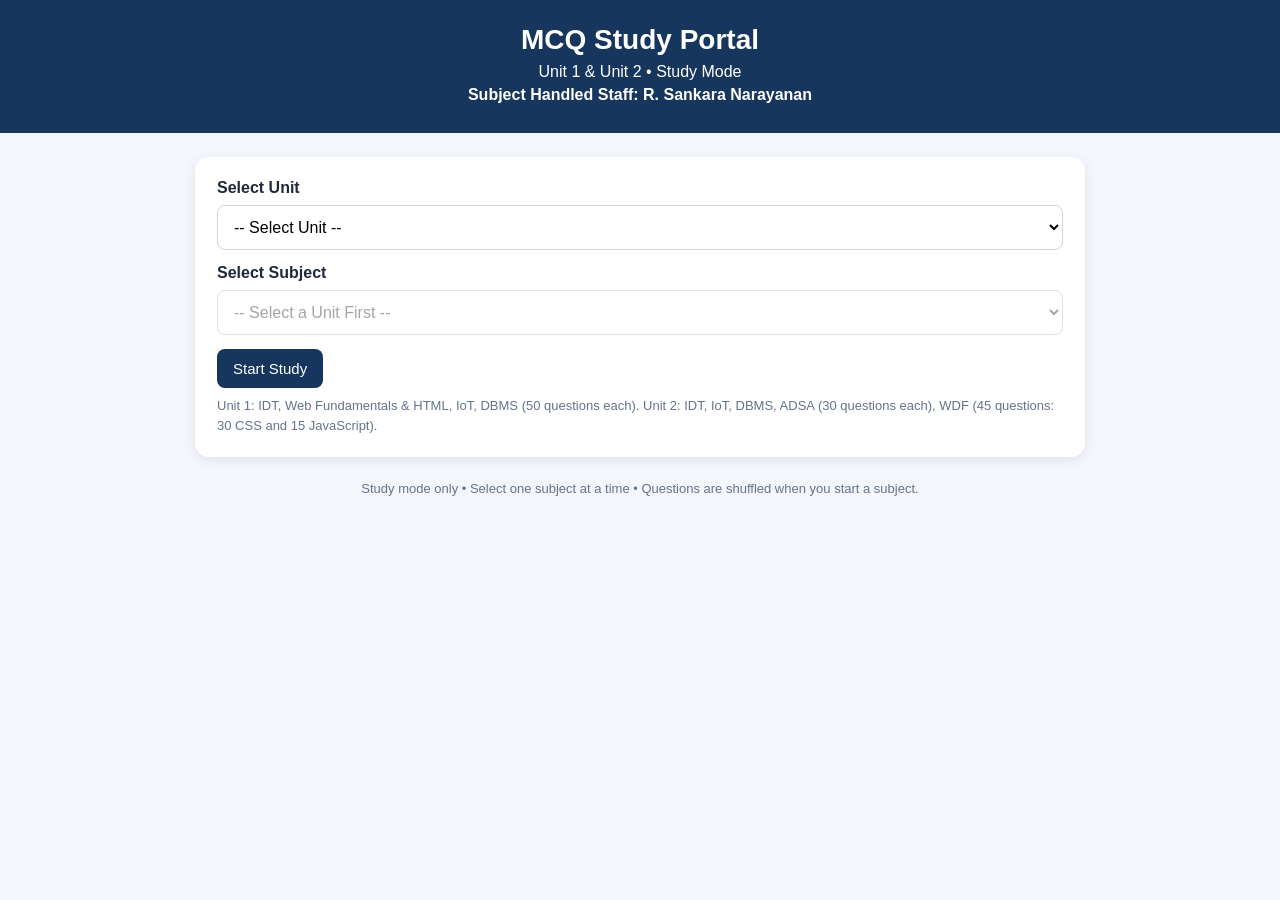
<file: index.html>
<!DOCTYPE html>
<html lang="en">
<head>
<meta charset="UTF-8">
<meta name="viewport" content="width=device-width, initial-scale=1.0">
<title>MCQ Study Portal - Unit 1 & Unit 2</title>
<link rel="stylesheet" href="style.css">
</head>
<body>
<header>
  <h1>MCQ Study Portal</h1>
  <p>Unit 1 &amp; Unit 2 • Study Mode</p>
  <p><strong>Subject Handled Staff: R. Sankara Narayanan</strong></p>
</header>
<main class="container">
  <section class="panel">
    <label for="unitSelect">Select Unit</label>
    <select id="unitSelect"><option value="">-- Select Unit --</option><option value="unit1">Unit 1</option><option value="unit2">Unit 2</option></select>
    <label for="subjectSelect">Select Subject</label>
    <select id="subjectSelect" disabled><option value="">-- Select a Unit First --</option></select>
    <button id="startBtn">Start Study</button>
    <div id="bankInfo" class="note">Unit 1: IDT, Web Fundamentals &amp; HTML, IoT, DBMS (50 questions each). Unit 2: IDT, IoT, DBMS, ADSA (30 questions each), WDF (45 questions: 30 CSS and 15 JavaScript).</div>
  </section>
  <section id="studyCard" class="card hidden" aria-live="polite">
    <div id="subjectName" class="subject"></div>
    <div id="progress" class="progress"></div>
    <div class="bar"><div id="fill" class="fill"></div></div>
    <div id="question" class="question"></div>
    <div id="options"></div>
    <div id="feedback" class="feedback"></div>
    <div class="nav"><button id="previousBtn" class="secondary">Previous</button><button id="nextBtn">Next</button></div>
  </section>
</main>
<footer>Study mode only • Select one subject at a time • Questions are shuffled when you start a subject.</footer>
<script>
window.MCQ_BANKS = {"unit1": {"IDT": [{"q": "Which of the following best describes innovation?", "o": ["Repeating an existing idea without changes", "Applying new ideas to create value or solve problems", "Memorizing existing information", "Avoiding changes in existing systems"], "a": 1, "source": "Previously prepared Unit 1 material"}, {"q": "What is the main purpose of creativity in the innovation process?", "o": ["To generate new and useful ideas", "To eliminate all possible ideas", "To follow existing solutions only", "To reduce the number of alternatives"], "a": 0, "source": "Previously prepared Unit 1 material"}, {"q": "Which of the following is an important characteristic of an innovative idea?", "o": ["It must always be expensive", "It should provide value or solve a problem", "It must use advanced technology", "It should never be modified"], "a": 1, "source": "Previously prepared Unit 1 material"}, {"q": "Why is innovation important for organizations?", "o": ["It helps organizations avoid customer needs", "It helps organizations develop better products and solutions", "It prevents competition", "It eliminates the need for creativity"], "a": 1, "source": "Previously prepared Unit 1 material"}, {"q": "Design Thinking primarily focuses on:", "o": ["Technology-centered solutions", "User-centered problem solving", "Increasing production speed only", "Reducing communication"], "a": 1, "source": "Previously prepared Unit 1 material"}, {"q": "Which of the following is generally considered the first stage of Design Thinking?", "o": ["Ideate", "Prototype", "Empathize", "Test"], "a": 2, "source": "Previously prepared Unit 1 material"}, {"q": "The main objective of the Empathize stage is to:", "o": ["Understand the users and their experiences", "Develop the final product immediately", "Select the cheapest solution", "Test the final prototype"], "a": 0, "source": "Previously prepared Unit 1 material"}, {"q": "Which Design Thinking stage involves clearly defining the problem based on user needs and observations?", "o": ["Empathize", "Define", "Prototype", "Test"], "a": 1, "source": "Previously prepared Unit 1 material"}, {"q": "Which stage of Design Thinking focuses on generating a wide range of possible solutions?", "o": ["Define", "Ideate", "Test", "Empathize"], "a": 1, "source": "Previously prepared Unit 1 material"}, {"q": "A prototype in Design Thinking is mainly used to:", "o": ["Create the final product directly", "Test and communicate an idea", "Replace user research", "Avoid experimentation"], "a": 1, "source": "Previously prepared Unit 1 material"}, {"q": "The main purpose of the Test stage is to:", "o": ["Understand how users respond to a solution", "Stop the design process", "Generate the initial problem", "Avoid user feedback"], "a": 0, "source": "Previously prepared Unit 1 material"}, {"q": "A user-centric approach means:", "o": ["Designing products based only on company preferences", "Designing solutions around user needs and experiences", "Ignoring user feedback", "Focusing only on production cost"], "a": 1, "source": "Previously prepared Unit 1 material"}, {"q": "Which activity is most useful for understanding how users behave in their real environment?", "o": ["Observation", "Advertising", "Budgeting", "Programming"], "a": 0, "source": "Previously prepared Unit 1 material"}, {"q": "Empathy mapping is mainly used to:", "o": ["Understand a user's thoughts, feelings, actions, and experiences", "Calculate manufacturing costs", "Create financial statements", "Measure computer performance"], "a": 0, "source": "Previously prepared Unit 1 material"}, {"q": "Which of the following is commonly included in an empathy map?", "o": ["Says", "Thinks", "Does", "All of the above"], "a": 3, "source": "Previously prepared Unit 1 material"}, {"q": "Problem identification in Design Thinking should primarily focus on:", "o": ["The actual needs and difficulties of users", "The designer's personal preferences", "The most expensive solution", "The latest available technology"], "a": 0, "source": "Previously prepared Unit 1 material"}, {"q": "Which creative thinking technique encourages generating many ideas without immediately judging them?", "o": ["Brainstorming", "Debugging", "Auditing", "Benchmarking"], "a": 0, "source": "Previously prepared Unit 1 material"}, {"q": "What is the main purpose of brainstorming?", "o": ["To generate a large number of ideas", "To select one idea immediately", "To reject unusual ideas", "To avoid group participation"], "a": 0, "source": "Previously prepared Unit 1 material"}, {"q": "Which of the following helps designers understand a problem from the user's point of view?", "o": ["Empathy", "Automation", "Accounting", "Optimization"], "a": 0, "source": "Previously prepared Unit 1 material"}, {"q": "Which statement best describes the relationship between creativity and innovation?", "o": ["Creativity generates ideas, while innovation applies ideas to create value", "Creativity and innovation are exactly the same", "Innovation eliminates the need for creativity", "Creativity is useful only in artistic activities"], "a": 0, "source": "Previously prepared Unit 1 material"}, {"q": "A college notices that students frequently wait for a long time at the canteen during lunch. A Design Thinking team observes students, interviews them, and studies their difficulties before proposing solutions. Which principle is primarily being followed?", "o": ["Technology-first approach", "User-centric approach", "Cost-centric approach", "Production-centric approach"], "a": 1, "source": "Previously prepared Unit 1 material"}, {"q": "During an empathy study, students say that the online attendance system is \"confusing,\" but their actual behavior shows that they frequently ask classmates for help. What does this observation suggest?", "o": ["User statements should always be ignored", "User behavior can provide additional insights beyond what users explicitly say", "The system should immediately be replaced", "Interviews are unnecessary in Design Thinking"], "a": 1, "source": "Previously prepared Unit 1 material"}, {"q": "A design team identifies the problem as \"Students need a better mobile application.\" Later, after user research, they redefine it as \"Students need a simple way to receive timely information about classroom changes.\" Why is the second problem statement better?", "o": ["It focuses on a specific technology", "It focuses on an underlying user need", "It completely avoids the user", "It provides a final solution immediately"], "a": 1, "source": "Previously prepared Unit 1 material"}, {"q": "During brainstorming, one team member suggests an unusual idea. Other members immediately criticize it, and no further ideas are generated. Which principle of creative thinking has been violated?", "o": ["Delaying judgment during idea generation", "Focusing only on existing solutions", "Reducing the number of ideas", "Selecting the final prototype immediately"], "a": 0, "source": "Previously prepared Unit 1 material"}, {"q": "A team develops a prototype, receives negative feedback from users, modifies the design, and tests it again. What important characteristic of Design Thinking is demonstrated?", "o": ["Design Thinking is a strictly linear process", "Design Thinking is iterative and uses feedback for improvement", "User feedback is used only after final development", "Prototyping eliminates the need for testing"], "a": 1, "source": "Previously prepared Unit 1 material"}, {"q": "Which of the following best distinguishes creativity from innovation?", "o": ["Creativity focuses on generating ideas, while innovation focuses on implementing useful ideas", "Creativity is only related to technology", "Innovation does not require ideas", "Creativity always produces a commercial product"], "a": 0, "source": "Previously prepared Unit 1 material"}, {"q": "Which factor can strongly encourage innovation within an organization?", "o": ["Fear of failure", "Openness to new ideas", "Avoidance of experimentation", "Strictly following existing methods"], "a": 1, "source": "Previously prepared Unit 1 material"}, {"q": "An invention becomes an innovation when it:", "o": ["Is kept as a theoretical concept", "Is applied successfully to create value", "Is stored without being used", "Is copied from another person"], "a": 1, "source": "Previously prepared Unit 1 material"}, {"q": "Which of the following is most likely to prevent creativity?", "o": ["Open discussion", "Multiple perspectives", "Fear of criticism", "Free exchange of ideas"], "a": 2, "source": "Previously prepared Unit 1 material"}, {"q": "What is the primary purpose of Design Thinking?", "o": ["To find solutions based only on technical feasibility", "To solve complex problems by understanding people and their needs", "To eliminate the need for experimentation", "To produce solutions without research"], "a": 1, "source": "Previously prepared Unit 1 material"}, {"q": "Which activity is most closely associated with the Define stage of Design Thinking?", "o": ["Framing the core user problem", "Building a physical model", "Conducting final product testing", "Launching the product"], "a": 0, "source": "Previously prepared Unit 1 material"}, {"q": "What is the main characteristic of the Ideate stage?", "o": ["Selecting only one solution immediately", "Exploring multiple possible solutions", "Manufacturing the final product", "Measuring product sales"], "a": 1, "source": "Previously prepared Unit 1 material"}, {"q": "Which of the following is an appropriate activity during the Prototype stage?", "o": ["Creating a simple representation of a proposed solution", "Writing the final business report", "Avoiding user interaction", "Defining the original problem"], "a": 0, "source": "Previously prepared Unit 1 material"}, {"q": "Why is iteration important in Design Thinking?", "o": ["It allows the solution to be improved through repeated learning", "It prevents changes to the design", "It eliminates the need for testing", "It ensures that the first idea becomes the final solution"], "a": 0, "source": "Previously prepared Unit 1 material"}, {"q": "Which of the following is an example of qualitative user research?", "o": ["Conducting an interview with a student", "Calculating the average attendance percentage", "Counting the number of computers", "Measuring network speed"], "a": 0, "source": "Previously prepared Unit 1 material"}, {"q": "When observing users, a designer should primarily:", "o": ["Assume the reason behind every action", "Carefully notice user behavior and context", "Interrupt users frequently", "Suggest solutions immediately"], "a": 1, "source": "Previously prepared Unit 1 material"}, {"q": "What is the main purpose of asking open-ended questions during user research?", "o": ["To obtain detailed responses and insights", "To force users to select one option", "To reduce user participation", "To confirm the designer's assumptions"], "a": 0, "source": "Previously prepared Unit 1 material"}, {"q": "Which statement about empathy in Design Thinking is most appropriate?", "o": ["It means agreeing with every user opinion", "It helps designers understand users' experiences and perspectives", "It means designing without interacting with users", "It focuses only on emotional problems"], "a": 1, "source": "Previously prepared Unit 1 material"}, {"q": "In an empathy map, the \"Feels\" section mainly captures:", "o": ["A user's emotional reactions", "The user's financial information", "The technical specifications of a product", "The designer's assumptions"], "a": 0, "source": "Previously prepared Unit 1 material"}, {"q": "Which question is most useful for identifying a user's pain point?", "o": ["What difficulties do you experience while performing this task?", "Which programming language do you prefer?", "What is the product's manufacturing cost?", "Who designed the product?"], "a": 0, "source": "Previously prepared Unit 1 material"}, {"q": "A problem statement in Design Thinking should generally be:", "o": ["Focused on a specific user need", "Written as a detailed technical solution", "Limited to one particular technology", "Based entirely on assumptions"], "a": 0, "source": "Previously prepared Unit 1 material"}, {"q": "Which creative thinking technique involves changing or modifying an existing idea to develop a new possibility?", "o": ["SCAMPER", "Debugging", "Scheduling", "Classification"], "a": 0, "source": "Previously prepared Unit 1 material"}, {"q": "What does the \"M\" in the SCAMPER technique represent?", "o": ["Modify", "Measure", "Manage", "Minimize"], "a": 0, "source": "Previously prepared Unit 1 material"}, {"q": "Which technique encourages a person to generate ideas by looking at a problem from different viewpoints or roles?", "o": ["Six Thinking Hats", "Data normalization", "Flowcharting", "Benchmarking"], "a": 0, "source": "Previously prepared Unit 1 material"}, {"q": "Which of the following is an important characteristic of effective creative thinking?", "o": ["Considering alternative perspectives", "Accepting the first idea without analysis", "Avoiding unusual possibilities", "Rejecting ideas before exploring them"], "a": 0, "source": "Previously prepared Unit 1 material"}, {"q": "A university wants to improve its library service. Students complain that finding books is difficult, but observation shows that many students are actually confused by the location signs. Which conclusion demonstrates effective Design Thinking?", "o": ["Immediately develop a new library application", "Investigate the underlying user difficulty before selecting a solution", "Replace all library computers", "Ignore observations because students already provided feedback"], "a": 1, "source": "Previously prepared Unit 1 material"}, {"q": "A design team interviews students and discovers that students request \"more charging points.\" However, observation reveals that the actual problem is that students cannot find available charging points when needed. Which insight is most useful?", "o": ["The solution must immediately be more charging points", "The underlying need should be investigated rather than accepting the stated solution", "Interviews should not be conducted", "Observation is unnecessary when users give suggestions"], "a": 1, "source": "Previously prepared Unit 1 material"}, {"q": "During ideation, a team generates 50 possible solutions but initially evaluates none of them. Why can this approach be useful?", "o": ["It encourages divergent thinking before convergent selection", "It guarantees that every idea will be implemented", "It prevents creativity", "It eliminates the need for user research"], "a": 0, "source": "Previously prepared Unit 1 material"}, {"q": "A team creates two low-cost prototypes for the same user problem and allows users to interact with both. What is the main advantage of this approach?", "o": ["It allows comparison and learning before investing heavily in one solution", "It guarantees that both prototypes will become final products", "It eliminates the need for user feedback", "It prevents further modification"], "a": 0, "source": "Previously prepared Unit 1 material"}, {"q": "A designer believes that students dislike a particular college service. During interviews, students provide evidence that contradicts this belief. What should the designer do?", "o": ["Ignore the evidence and retain the original assumption", "Modify the understanding of the problem based on the evidence", "Stop the Design Thinking process", "Select a solution before collecting more information"], "a": 1, "source": "Previously prepared Unit 1 material"}], "WDF": [{"q": "What is the main purpose of the World Wide Web?", "o": ["To provide access to interconnected web resources", "To replace computer hardware", "To store files only on local computers", "To control operating systems"], "a": 0, "source": "Previously prepared Unit 1 material"}, {"q": "Which statement correctly distinguishes the Internet from the Web?", "o": ["The Internet and Web are exactly the same", "The Web is a service that operates over the Internet", "The Internet operates only through web browsers", "The Web does not require a network connection"], "a": 1, "source": "Previously prepared Unit 1 material"}, {"q": "In the client-server model, which component usually requests a web resource?", "o": ["Server", "Database", "Client", "Router"], "a": 2, "source": "Previously prepared Unit 1 material"}, {"q": "Which component is primarily responsible for responding to requests from clients?", "o": ["Server", "Browser cache", "Keyboard", "Monitor"], "a": 0, "source": "Previously prepared Unit 1 material"}, {"q": "Which part of a URL identifies the communication protocol?", "o": ["Domain name", "Path", "Protocol scheme", "File name"], "a": 2, "source": "Previously prepared Unit 1 material"}, {"q": "What is the main purpose of DNS?", "o": ["To encrypt web pages", "To translate domain names into IP addresses", "To create HTML documents", "To compress web files"], "a": 1, "source": "Previously prepared Unit 1 material"}, {"q": "Which HTTP method is commonly used to retrieve data from a server?", "o": ["GET", "POST", "DELETE", "PATCH"], "a": 0, "source": "Previously prepared Unit 1 material"}, {"q": "Which HTTP status code indicates that a requested resource was successfully returned?", "o": ["404", "500", "200", "301"], "a": 2, "source": "Previously prepared Unit 1 material"}, {"q": "What does HTTP status code 404 generally indicate?", "o": ["Successful request", "Resource not found", "Server permanently stopped", "Authentication completed"], "a": 1, "source": "Previously prepared Unit 1 material"}, {"q": "Which HTTP status code represents a server-side error?", "o": ["201", "301", "404", "500"], "a": 3, "source": "Previously prepared Unit 1 material"}, {"q": "What is the primary function of a web browser?", "o": ["To compile operating systems", "To request, interpret, and display web resources", "To replace a web server", "To assign IP addresses"], "a": 1, "source": "Previously prepared Unit 1 material"}, {"q": "Which tool in a modern browser is mainly used to inspect HTML and CSS and debug web pages?", "o": ["File Manager", "Calculator", "Developer Tools", "Media Player"], "a": 2, "source": "Previously prepared Unit 1 material"}, {"q": "Which declaration is used to indicate that an HTML document uses HTML5?", "o": ["<!DOCTYPE html>", "<html5>", "<doctype html5>", "<html version=\"5\">"], "a": 0, "source": "Previously prepared Unit 1 material"}, {"q": "Which HTML element contains metadata and information about the document?", "o": ["<body>", "<head>", "<main>", "<section>"], "a": 1, "source": "Previously prepared Unit 1 material"}, {"q": "Which HTML element is used to create a hyperlink?", "o": ["<link>", "<href>", "<a>", "<url>"], "a": 2, "source": "Previously prepared Unit 1 material"}, {"q": "Which attribute specifies the destination of a hyperlink?", "o": ["src", "alt", "href", "target"], "a": 2, "source": "Previously prepared Unit 1 material"}, {"q": "Which HTML element is used to display an image?", "o": ["<image>", "<img>", "<picturebox>", "<src>"], "a": 1, "source": "Previously prepared Unit 1 material"}, {"q": "Which attribute provides alternative text for an image?", "o": ["title", "href", "alt", "text"], "a": 2, "source": "Previously prepared Unit 1 material"}, {"q": "Which HTML element creates an unordered list?", "o": ["<ol>", "<list>", "<li>", "<ul>"], "a": 3, "source": "Previously prepared Unit 1 material"}, {"q": "Which HTML element is used to define a table row?", "o": ["<td>", "<tr>", "<th>", "<row>"], "a": 1, "source": "Previously prepared Unit 1 material"}, {"q": "A user enters a domain name into a browser, and the browser needs to determine the server's IP address before establishing communication. Which process is primarily involved?", "o": ["HTML parsing", "DNS resolution", "CSS rendering", "Form validation"], "a": 1, "source": "Previously prepared Unit 1 material"}, {"q": "A browser receives an HTML document from a server. Which sequence best represents the general rendering process?", "o": ["Render page → parse HTML → request document", "Parse HTML → construct page structure → apply styles → render", "Apply CSS → request DNS → parse HTML", "Render page → apply HTML → resolve domain name"], "a": 1, "source": "Previously prepared Unit 1 material"}, {"q": "A developer wants a button on a webpage to submit form data to the server where the data should not normally appear in the URL query string. Which method is more appropriate?", "o": ["GET", "TRACE", "POST", "HEAD"], "a": 2, "source": "Previously prepared Unit 1 material"}, {"q": "Which HTML structure provides the most semantic meaning for the main content of a webpage?", "o": ["Using only <div> elements", "Using <main> for the primary content", "Using <span> for all content", "Using <br> between sections"], "a": 1, "source": "Previously prepared Unit 1 material"}, {"q": "A developer opens browser DevTools and changes CSS properties directly in the Elements panel. What is the main purpose of doing this?", "o": ["Permanently modifying the server-side HTML", "Testing visual changes interactively in the browser", "Changing the DNS records", "Installing a web server"], "a": 1, "source": "Previously prepared Unit 1 material"}, {"q": "Which of the following is required for a client to communicate with a web server?", "o": ["Network connection", "Printer connection", "Spreadsheet software", "Image editor"], "a": 0, "source": "Previously prepared Unit 1 material"}, {"q": "What does a web server generally do when it receives a valid client request?", "o": ["Deletes the browser", "Processes the request and sends an appropriate response", "Changes the client's operating system", "Creates a new IP address for every request"], "a": 1, "source": "Previously prepared Unit 1 material"}, {"q": "Which part of a URL generally identifies the website's domain?", "o": ["Query string", "Fragment", "Domain name", "File extension"], "a": 2, "source": "Previously prepared Unit 1 material"}, {"q": "In the URL https://example.com/products/item.html, what does /products/item.html represent?", "o": ["Protocol", "Path", "Domain", "Port"], "a": 1, "source": "Previously prepared Unit 1 material"}, {"q": "Which HTTP method is generally associated with sending new data to a server?", "o": ["POST", "GET", "HEAD", "OPTIONS"], "a": 0, "source": "Previously prepared Unit 1 material"}, {"q": "Which HTTP status code indicates a successful resource creation?", "o": ["200", "201", "404", "503"], "a": 1, "source": "Previously prepared Unit 1 material"}, {"q": "What does an HTTP 301 response generally indicate?", "o": ["Temporary server failure", "Unauthorized access", "Permanent redirection", "Successful deletion"], "a": 2, "source": "Previously prepared Unit 1 material"}, {"q": "Which status code belongs to the 4xx category?", "o": ["200", "301", "404", "500"], "a": 2, "source": "Previously prepared Unit 1 material"}, {"q": "What is the primary role of DNS in web communication?", "o": ["Converting HTML into CSS", "Mapping human-readable domain names to network addresses", "Creating hyperlinks", "Rendering images"], "a": 1, "source": "Previously prepared Unit 1 material"}, {"q": "Which browser component allows developers to view network requests made by a webpage?", "o": ["DevTools Network panel", "Address bar", "Bookmark manager", "History panel"], "a": 0, "source": "Previously prepared Unit 1 material"}, {"q": "Which element represents the root of an HTML document?", "o": ["<body>", "<head>", "<html>", "<document>"], "a": 2, "source": "Previously prepared Unit 1 material"}, {"q": "Which section normally contains the visible content displayed on a webpage?", "o": ["<meta>", "<body>", "<head>", "<title>"], "a": 1, "source": "Previously prepared Unit 1 material"}, {"q": "Which HTML attribute is used to provide a unique identifier for an element?", "o": ["class", "name", "id", "type"], "a": 2, "source": "Previously prepared Unit 1 material"}, {"q": "Which HTML element is normally used for the largest heading?", "o": ["<h6>", "<heading>", "<head>", "<h1>"], "a": 3, "source": "Previously prepared Unit 1 material"}, {"q": "Which element represents an individual item in an HTML list?", "o": ["<li>", "<item>", "<list>", "<ul>"], "a": 0, "source": "Previously prepared Unit 1 material"}, {"q": "Which HTML element is used to create a numbered list?", "o": ["<ul>", "<ol>", "<dl>", "<li>"], "a": 1, "source": "Previously prepared Unit 1 material"}, {"q": "Which semantic element is most appropriate for a group of navigation links?", "o": ["<nav>", "<navigate>", "<links>", "<menuitem>"], "a": 0, "source": "Previously prepared Unit 1 material"}, {"q": "Which HTML element is used to create a form?", "o": ["<input>", "<form>", "<fieldset>", "<submit>"], "a": 1, "source": "Previously prepared Unit 1 material"}, {"q": "Which input type is most appropriate for allowing a user to select a date?", "o": ["text", "number", "date", "calendar"], "a": 2, "source": "Previously prepared Unit 1 material"}, {"q": "Which HTML element is used to embed a video in a webpage?", "o": ["<movie>", "<media>", "<video>", "<film>"], "a": 2, "source": "Previously prepared Unit 1 material"}, {"q": "A webpage contains a form with user information. The developer wants the submitted values to be included as parameters in the URL. Which HTTP method is generally appropriate?", "o": ["POST", "GET", "DELETE", "PATCH"], "a": 1, "source": "Previously prepared Unit 1 material"}, {"q": "A developer wants to make a webpage more meaningful to search engines and assistive technologies. Which approach is most appropriate?", "o": ["Use semantic HTML elements where appropriate", "Use only <div> elements", "Replace headings with images", "Avoid structural elements"], "a": 0, "source": "Previously prepared Unit 1 material"}, {"q": "A webpage contains a table where the first row contains headings such as \"Name\", \"Email\", and \"Department\". Which HTML element is most appropriate for these heading cells?", "o": ["<td>", "<tr>", "<th>", "<theadcell>"], "a": 2, "source": "Previously prepared Unit 1 material"}, {"q": "A developer wants an image to remain understandable to users who cannot see the image. Which HTML feature should be used?", "o": ["href attribute", "alt attribute", "src attribute", "target attribute"], "a": 1, "source": "Previously prepared Unit 1 material"}, {"q": "A browser loads an HTML page, but a developer wants to identify which resource is taking unusually long to load. Which DevTools feature would be most useful?", "o": ["Elements panel", "Network panel", "Console history", "Bookmarks panel"], "a": 1, "source": "Previously prepared Unit 1 material"}], "IOT": [{"q": "What does IoT primarily refer to?", "o": ["Connecting physical objects to networks so they can collect and exchange data", "Connecting only computers to the Internet", "Developing only mobile applications", "Storing data only on personal computers"], "a": 0, "source": "Previously prepared Unit 1 material"}, {"q": "Which of the following is an important characteristic of IoT?", "o": ["Devices operate without any communication", "Physical objects can sense, communicate, and exchange information", "IoT devices cannot interact with their environment", "IoT is limited to desktop computers"], "a": 1, "source": "Previously prepared Unit 1 material"}, {"q": "Which of the following is a common real-world application of IoT?", "o": ["Smart home automation", "Traditional paper filing", "Manual typewriting", "Offline text editing"], "a": 0, "source": "Previously prepared Unit 1 material"}, {"q": "What was one of the major ideas behind Machine-to-Machine communication?", "o": ["Enabling machines to exchange information with limited human intervention", "Connecting only humans through social media", "Replacing all sensors with computers", "Preventing machines from communicating"], "a": 0, "source": "Previously prepared Unit 1 material"}, {"q": "How is modern IoT related to M2M communication?", "o": ["IoT completely eliminates machine communication", "M2M communication contributed to the development of connected IoT systems", "M2M and IoT have no relationship", "IoT existed before all forms of machine communication"], "a": 1, "source": "Previously prepared Unit 1 material"}, {"q": "Which of the following is an important building block of an IoT ecosystem?", "o": ["Sensors", "Paper documents", "Typewriters", "Manual registers"], "a": 0, "source": "Previously prepared Unit 1 material"}, {"q": "What is the primary function of a sensor in an IoT system?", "o": ["To physically move an object", "To detect or measure physical conditions", "To provide electrical power to every device", "To display web pages"], "a": 1, "source": "Previously prepared Unit 1 material"}, {"q": "Which of the following can be measured using an IoT sensor?", "o": ["Temperature", "Programming language", "Database schema", "Source code"], "a": 0, "source": "Previously prepared Unit 1 material"}, {"q": "What is the primary function of an actuator?", "o": ["To sense environmental conditions", "To store Internet addresses", "To perform a physical action based on a control signal", "To translate domain names"], "a": 2, "source": "Previously prepared Unit 1 material"}, {"q": "Which device is commonly used to control sensors and actuators in an IoT system?", "o": ["Microcontroller", "Monitor", "Printer", "Keyboard"], "a": 0, "source": "Previously prepared Unit 1 material"}, {"q": "A microcontroller typically contains:", "o": ["Only a display screen", "Processing capability along with memory and input/output interfaces", "Only a network cable", "Only a sensor"], "a": 1, "source": "Previously prepared Unit 1 material"}, {"q": "What is the primary role of a gateway in an IoT ecosystem?", "o": ["To connect IoT devices or networks and facilitate communication", "To replace all sensors", "To physically measure temperature", "To act only as a power supply"], "a": 0, "source": "Previously prepared Unit 1 material"}, {"q": "In a basic IoT reference architecture, which layer is closest to the physical environment?", "o": ["Application layer", "Network layer", "Perception layer", "Presentation layer"], "a": 2, "source": "Previously prepared Unit 1 material"}, {"q": "What is the main responsibility of the perception layer?", "o": ["Providing user applications", "Sensing and collecting information from the physical environment", "Managing business reports", "Displaying web pages"], "a": 1, "source": "Previously prepared Unit 1 material"}, {"q": "Which layer is primarily responsible for transmitting collected data between IoT devices and other systems?", "o": ["Network layer", "Perception layer", "Application layer", "Physical storage layer"], "a": 0, "source": "Previously prepared Unit 1 material"}, {"q": "What is the main purpose of the application layer in IoT?", "o": ["To directly measure temperature", "To provide services and applications using IoT data", "To replace sensors", "To physically move devices"], "a": 1, "source": "Previously prepared Unit 1 material"}, {"q": "Which sequence correctly represents the basic three-layer IoT reference architecture?", "o": ["Application → Perception → Network", "Network → Application → Perception", "Perception → Network → Application", "Application → Network → Perception"], "a": 2, "source": "Previously prepared Unit 1 material"}, {"q": "A smart irrigation system uses a soil-moisture sensor to determine whether water is required. Which component performs the measurement?", "o": ["Actuator", "Gateway", "Sensor", "Microcontroller"], "a": 2, "source": "Previously prepared Unit 1 material"}, {"q": "In a smart lighting system, which component can switch a light ON or OFF based on a control signal?", "o": ["Sensor", "Actuator", "Gateway", "Network cable"], "a": 1, "source": "Previously prepared Unit 1 material"}, {"q": "Which statement best describes the scope of IoT?", "o": ["It is limited to industrial machines", "It is limited to smart homes", "It can connect and monitor devices across areas such as healthcare, agriculture, industry, and transportation", "It is limited to personal computers"], "a": 2, "source": "Previously prepared Unit 1 material"}, {"q": "A smart farming system measures soil moisture and sends the collected information to a remote application. Which sequence best represents the basic flow of information?", "o": ["Application → Sensor → Network", "Sensor → Network → Application", "Network → Sensor → Application", "Actuator → Application → Sensor"], "a": 1, "source": "Previously prepared Unit 1 material"}, {"q": "An IoT device collects temperature data, but the device cannot directly communicate with a remote server because it uses a local communication technology. Which component can help connect the local IoT network to another network?", "o": ["Sensor", "Actuator", "Gateway", "Battery"], "a": 2, "source": "Previously prepared Unit 1 material"}, {"q": "A system continuously monitors a patient's temperature and uses the collected information to trigger a cooling mechanism when required. Which combination correctly represents the sensing and action components?", "o": ["Sensor for measuring temperature and actuator for performing the physical action", "Actuator for measuring temperature and sensor for performing the physical action", "Gateway for measuring temperature and sensor for performing the physical action", "Microcontroller for measuring temperature and network for performing the physical action"], "a": 0, "source": "Previously prepared Unit 1 material"}, {"q": "Which statement best explains the evolution from M2M communication to modern IoT?", "o": ["M2M focused on machine communication, while IoT extends connectivity into broader ecosystems involving devices, networks, data, and applications", "M2M was developed after modern IoT", "IoT removes the need for machine communication", "M2M systems were designed only for human-to-human communication"], "a": 0, "source": "Previously prepared Unit 1 material"}, {"q": "An IoT system has sensors that collect environmental data, a communication network that transfers the data, and an application that presents useful services to users. Which mapping is correct?", "o": ["Sensors – Application layer; Network – Perception layer; Application – Network layer", "Sensors – Perception layer; Network – Network layer; Application – Application layer", "Sensors – Network layer; Network – Application layer; Application – Perception layer", "Sensors – Application layer; Network – Network layer; Application – Perception layer"], "a": 1, "source": "Previously prepared Unit 1 material"}, {"q": "Which statement best describes an IoT device?", "o": ["A physical device capable of sensing, processing, communicating, or acting within a connected system", "A device that can only perform offline calculations", "A device that cannot exchange information", "A computer used only for word processing"], "a": 0, "source": "Previously prepared Unit 1 material"}, {"q": "Why is IoT considered important in modern applications?", "o": ["It prevents automation", "It enables monitoring, control, and data-driven decision making", "It eliminates the use of sensors", "It removes the need for communication networks"], "a": 1, "source": "Previously prepared Unit 1 material"}, {"q": "Which of the following is an example of IoT in healthcare?", "o": ["Smart patient monitoring", "Manual paper record keeping only", "Traditional classroom teaching", "Offline document printing"], "a": 0, "source": "Previously prepared Unit 1 material"}, {"q": "Which of the following is an example of IoT in transportation?", "o": ["Smart traffic monitoring", "Manual filing", "Traditional handwriting", "Offline image editing"], "a": 0, "source": "Previously prepared Unit 1 material"}, {"q": "M2M communication primarily involves communication between:", "o": ["Humans and books", "Machines or devices", "Computers and printers only", "Users and websites only"], "a": 1, "source": "Previously prepared Unit 1 material"}, {"q": "Which development helped expand M2M concepts into modern IoT ecosystems?", "o": ["Wider connectivity and integration of connected devices, data, and applications", "Removal of communication networks", "Elimination of sensors", "Replacement of digital systems with manual systems"], "a": 0, "source": "Previously prepared Unit 1 material"}, {"q": "Which of the following is part of the IoT ecosystem?", "o": ["Devices", "Connectivity", "Applications", "All of the above"], "a": 3, "source": "Previously prepared Unit 1 material"}, {"q": "What is the main purpose of collecting data from IoT devices?", "o": ["To prevent analysis", "To support monitoring, control, and useful services", "To disconnect devices", "To eliminate automation"], "a": 1, "source": "Previously prepared Unit 1 material"}, {"q": "Which component detects a physical phenomenon such as light, temperature, or pressure?", "o": ["Sensor", "Gateway", "Actuator", "Application"], "a": 0, "source": "Previously prepared Unit 1 material"}, {"q": "Which component converts a control signal into a physical action?", "o": ["Gateway", "Sensor", "Actuator", "Network"], "a": 2, "source": "Previously prepared Unit 1 material"}, {"q": "Which of the following is an example of an actuator?", "o": ["Temperature sensor", "Motor", "Light sensor", "Humidity sensor"], "a": 1, "source": "Previously prepared Unit 1 material"}, {"q": "What is one important advantage of using a microcontroller in IoT devices?", "o": ["It can process sensor inputs and control connected components", "It can only display information", "It cannot interact with sensors", "It replaces every network in an IoT system"], "a": 0, "source": "Previously prepared Unit 1 material"}, {"q": "Which component can provide an interface between different communication technologies in an IoT system?", "o": ["Sensor", "Gateway", "Actuator", "Battery"], "a": 1, "source": "Previously prepared Unit 1 material"}, {"q": "The perception layer may also be referred to as the layer responsible for:", "o": ["Sensing and data acquisition", "User interface design", "Business management", "Application reporting"], "a": 0, "source": "Previously prepared Unit 1 material"}, {"q": "Which layer provides communication between the perception layer and higher-level applications?", "o": ["Application layer", "Network layer", "User layer", "Device-free layer"], "a": 1, "source": "Previously prepared Unit 1 material"}, {"q": "Which IoT layer is most closely associated with delivering services to end users?", "o": ["Perception layer", "Network layer", "Application layer", "Sensor layer"], "a": 2, "source": "Previously prepared Unit 1 material"}, {"q": "A temperature sensor is connected to a microcontroller. What is the likely role of the microcontroller?", "o": ["To interpret sensor data and execute programmed control logic", "To physically measure temperature without a sensor", "To replace the communication network", "To provide only mechanical movement"], "a": 0, "source": "Previously prepared Unit 1 material"}, {"q": "A smart door system detects a person's presence and automatically unlocks the door. Which combination is most appropriate?", "o": ["Sensor for detection and actuator for door movement", "Actuator for detection and sensor for door movement", "Gateway for detection and sensor for door movement", "Network for detection and gateway for door movement"], "a": 0, "source": "Previously prepared Unit 1 material"}, {"q": "Which of the following best describes a gateway in an IoT system?", "o": ["A component that only measures physical parameters", "A component that can connect local devices or networks to other networks or systems", "A component that only performs mechanical actions", "A component used only for displaying data"], "a": 1, "source": "Previously prepared Unit 1 material"}, {"q": "Which of the following represents a complete basic IoT flow?", "o": ["Sense → Communicate → Process/Use data → Act when required", "Act → Disconnect → Sense → Delete data", "Display → Print → Disconnect → Sense", "Store → Print → Type → Disconnect"], "a": 0, "source": "Previously prepared Unit 1 material"}, {"q": "A factory uses sensors to monitor machine vibration. The data is transmitted through a gateway to a monitoring application, which alerts an operator when abnormal vibration is detected. Which sequence best represents the system?", "o": ["Actuator → Sensor → Gateway → Application", "Sensor → Gateway → Application → User alert", "Gateway → Sensor → Actuator → Application", "Application → Sensor → Gateway → Actuator"], "a": 1, "source": "Previously prepared Unit 1 material"}, {"q": "An IoT system uses a microcontroller to read sensor values and then activate a motor when a threshold is exceeded. What is the most appropriate role of the microcontroller?", "o": ["It acts only as a network cable", "It performs processing and control between sensing and actuation", "It replaces the physical sensor", "It provides only Internet access"], "a": 1, "source": "Previously prepared Unit 1 material"}, {"q": "A smart building has temperature sensors, network connectivity, a gateway, and an application that allows administrators to monitor room conditions. Which statement is most accurate?", "o": ["The sensors belong to the application layer", "The gateway replaces the perception layer", "The system combines multiple IoT ecosystem components to provide an integrated service", "The application directly measures temperature without sensors"], "a": 2, "source": "Previously prepared Unit 1 material"}, {"q": "A company wants to convert an isolated machine-monitoring system into a broader IoT solution. Which change would best represent this transition?", "o": ["Remove communication capabilities", "Connect devices with networks and integrate collected data with applications and services", "Replace sensors with manual inspection", "Prevent devices from exchanging information"], "a": 1, "source": "Previously prepared Unit 1 material"}, {"q": "In a three-layer IoT architecture, a sensor detects temperature, a communication network transfers the reading, and a cloud-based application displays the temperature to a user. Which mapping is correct?", "o": ["Sensor – Application, Network – Perception, Cloud application – Network", "Sensor – Network, Network – Application, Cloud application – Perception", "Sensor – Perception, Network – Network, Cloud application – Application", "Sensor – Application, Network – Network, Cloud application – Perception"], "a": 2, "source": "Previously prepared Unit 1 material"}], "DBMS": [{"q": "Which of the following is the primary purpose of a Database Management System?", "o": ["To increase data redundancy", "To manage and organize data efficiently", "To replace the operating system", "To increase processor speed"], "a": 1, "source": "Previously prepared Unit 1 material"}, {"q": "Which of the following is a major disadvantage of the traditional file-processing system?", "o": ["Data redundancy", "Data independence", "Data abstraction", "Data security"], "a": 0, "source": "Previously prepared Unit 1 material"}, {"q": "Which of the following is an advantage of a DBMS over a traditional file system?", "o": ["Increased data duplication", "Increased program-data dependency", "Improved data sharing and security", "Increased data inconsistency"], "a": 2, "source": "Previously prepared Unit 1 material"}, {"q": "Who is primarily responsible for managing the database, defining access privileges, and maintaining database security?", "o": ["End User", "Application Programmer", "Database Administrator", "System Analyst"], "a": 2, "source": "Previously prepared Unit 1 material"}, {"q": "In the three-level architecture of a DBMS, which level describes the overall logical structure of the database?", "o": ["External level", "Internal level", "Conceptual level", "Physical level"], "a": 2, "source": "Previously prepared Unit 1 material"}, {"q": "Which data model represents data in the form of tables consisting of rows and columns?", "o": ["Hierarchical model", "Network model", "Relational model", "Object-oriented model"], "a": 2, "source": "Previously prepared Unit 1 material"}, {"q": "Which data model organizes data in the form of a tree structure?", "o": ["Relational model", "Hierarchical model", "Network model", "Object-oriented model"], "a": 1, "source": "Previously prepared Unit 1 material"}, {"q": "The actual data stored in a database at a particular point in time is called:", "o": ["Schema", "Instance", "Domain", "Attribute"], "a": 1, "source": "Previously prepared Unit 1 material"}, {"q": "The overall logical structure or design of a database is known as:", "o": ["Instance", "Schema", "Tuple", "Relation"], "a": 1, "source": "Previously prepared Unit 1 material"}, {"q": "Which type of data independence allows changes in the conceptual schema without requiring changes to external schemas?", "o": ["Physical data independence", "Logical data independence", "Storage independence", "Application independence"], "a": 1, "source": "Previously prepared Unit 1 material"}, {"q": "Which DBMS language is used to create, alter, and delete database structures?", "o": ["DML", "DDL", "DCL", "TCL"], "a": 1, "source": "Previously prepared Unit 1 material"}, {"q": "Which of the following is a DML command?", "o": ["CREATE", "GRANT", "INSERT", "COMMIT"], "a": 2, "source": "Previously prepared Unit 1 material"}, {"q": "Which of the following is a DCL command?", "o": ["SELECT", "UPDATE", "GRANT", "COMMIT"], "a": 2, "source": "Previously prepared Unit 1 material"}, {"q": "Which of the following is a TCL command?", "o": ["CREATE", "INSERT", "COMMIT", "GRANT"], "a": 2, "source": "Previously prepared Unit 1 material"}, {"q": "In an ER model, an entity represents:", "o": ["A real-world object or concept", "A database command", "A table column only", "A database transaction"], "a": 0, "source": "Previously prepared Unit 1 material"}, {"q": "A collection of similar entities is called:", "o": ["Entity set", "Relationship set", "Attribute set", "Domain"], "a": 0, "source": "Previously prepared Unit 1 material"}, {"q": "Which of the following is an example of a multivalued attribute?", "o": ["Student ID", "Date of Birth", "Phone Numbers", "Age"], "a": 2, "source": "Previously prepared Unit 1 material"}, {"q": "A relationship involving two entity sets is called:", "o": ["Unary relationship", "Binary relationship", "Ternary relationship", "Recursive relationship"], "a": 1, "source": "Previously prepared Unit 1 material"}, {"q": "In an ER diagram, an attribute is generally represented by:", "o": ["Rectangle", "Diamond", "Oval", "Triangle"], "a": 2, "source": "Previously prepared Unit 1 material"}, {"q": "Which key uniquely identifies each record in a relation?", "o": ["Foreign key", "Super key", "Primary key", "Alternate key"], "a": 2, "source": "Previously prepared Unit 1 material"}, {"q": "A student can enroll in many courses, and each course can have many students. What type of relationship exists between Student and Course?", "o": ["One-to-one", "One-to-many", "Many-to-one", "Many-to-many"], "a": 3, "source": "Previously prepared Unit 1 material"}, {"q": "If Dept_ID in STUDENT refers to Dept_ID in DEPARTMENT, what is Dept_ID in STUDENT?", "o": ["Primary key", "Candidate key", "Foreign key", "Super key"], "a": 2, "source": "Previously prepared Unit 1 material"}, {"q": "Which relational algebra operation is used to retrieve only those tuples that satisfy a specified condition?", "o": ["Projection", "Selection", "Union", "Cartesian Product"], "a": 1, "source": "Previously prepared Unit 1 material"}, {"q": "An employee can have multiple phone numbers. When mapping this ER model to a relational model, what is the most appropriate approach?", "o": ["Store all phone numbers in one atomic attribute", "Create a separate relation for Employee and Phone Number", "Use Phone Number as the employee's primary key", "Remove the Phone Number attribute"], "a": 1, "source": "Previously prepared Unit 1 material"}, {"q": "A relationship between Employee and Project contains information that must participate in another relationship with Department. Which ER concept should be used to represent the relationship as a higher-level entity?", "o": ["Specialization", "Generalization", "Aggregation", "Generalization hierarchy"], "a": 2, "source": "Previously prepared Unit 1 material"}, {"q": "Which of the following is a collection of related data?", "o": ["Database", "Program", "Algorithm", "Compiler"], "a": 0, "source": "Previously prepared Unit 1 material"}, {"q": "Data inconsistency occurs when:", "o": ["Multiple copies of data contain different values", "Data is stored only once", "Data is encrypted", "Data is normalized"], "a": 0, "source": "Previously prepared Unit 1 material"}, {"q": "Which database user develops application programs that access the database?", "o": ["End User", "Application Programmer", "Database Administrator", "Data Analyst"], "a": 1, "source": "Previously prepared Unit 1 material"}, {"q": "Which level of database architecture is closest to physical storage?", "o": ["External Level", "Conceptual Level", "Internal Level", "User Level"], "a": 2, "source": "Previously prepared Unit 1 material"}, {"q": "Which data model allows a record to have multiple parent records?", "o": ["Hierarchical Model", "Network Model", "Relational Model", "Object Model"], "a": 1, "source": "Previously prepared Unit 1 material"}, {"q": "A row in a relational table is also known as:", "o": ["Attribute", "Tuple", "Domain", "Schema"], "a": 1, "source": "Previously prepared Unit 1 material"}, {"q": "Which term refers to the set of allowable values for an attribute?", "o": ["Domain", "Relation", "Tuple", "Entity"], "a": 0, "source": "Previously prepared Unit 1 material"}, {"q": "Which command is used to remove a table structure from a database?", "o": ["DELETE", "REMOVE", "DROP", "ERASE"], "a": 2, "source": "Previously prepared Unit 1 material"}, {"q": "Which DML command is used to modify existing records?", "o": ["ALTER", "UPDATE", "CREATE", "GRANT"], "a": 1, "source": "Previously prepared Unit 1 material"}, {"q": "Which command permanently saves a transaction?", "o": ["COMMIT", "ROLLBACK", "REVOKE", "SAVEPOINT"], "a": 0, "source": "Previously prepared Unit 1 material"}, {"q": "In an ER diagram, relationships are represented by:", "o": ["Rectangles", "Ovals", "Diamonds", "Circles"], "a": 2, "source": "Previously prepared Unit 1 material"}, {"q": "An attribute that can be divided into smaller subparts is called:", "o": ["Composite Attribute", "Derived Attribute", "Multivalued Attribute", "Key Attribute"], "a": 0, "source": "Previously prepared Unit 1 material"}, {"q": "Which attribute can have multiple values for a single entity?", "o": ["Simple Attribute", "Composite Attribute", "Derived Attribute", "Multivalued Attribute"], "a": 3, "source": "Previously prepared Unit 1 material"}, {"q": "Which relationship degree involves three entity sets?", "o": ["Unary", "Binary", "Ternary", "Recursive"], "a": 2, "source": "Previously prepared Unit 1 material"}, {"q": "Specialization is a process of:", "o": ["Combining lower-level entities into a higher-level entity", "Dividing a higher-level entity into lower-level entities", "Removing attributes from entities", "Creating new tables"], "a": 1, "source": "Previously prepared Unit 1 material"}, {"q": "Generalization is the reverse process of:", "o": ["Aggregation", "Normalization", "Specialization", "Mapping"], "a": 2, "source": "Previously prepared Unit 1 material"}, {"q": "Which relational algebra operation combines tuples from two relations?", "o": ["Join", "Selection", "Projection", "Division"], "a": 0, "source": "Previously prepared Unit 1 material"}, {"q": "Which key is chosen from candidate keys to uniquely identify records?", "o": ["Foreign Key", "Alternate Key", "Candidate Key", "Primary Key"], "a": 3, "source": "Previously prepared Unit 1 material"}, {"q": "A candidate key that is not selected as the primary key is called:", "o": ["Alternate Key", "Foreign Key", "Composite Key", "Super Key"], "a": 0, "source": "Previously prepared Unit 1 material"}, {"q": "Which rule states that information must be represented only as values in tables?", "o": ["Codd Rule 0", "Information Rule", "Access Rule", "Integrity Rule"], "a": 1, "source": "Previously prepared Unit 1 material"}, {"q": "Consider an entity EMPLOYEE with attributes Employee_ID, Name, Salary, and Department. Which attribute is most suitable as a primary key?", "o": ["Name", "Salary", "Department", "Employee_ID"], "a": 3, "source": "Previously prepared Unit 1 material"}, {"q": "A company stores customer information in one table and order information in another table. The Customer_ID field is used to connect both tables. Customer_ID in the Orders table is:", "o": ["Candidate Key", "Foreign Key", "Super Key", "Alternate Key"], "a": 1, "source": "Previously prepared Unit 1 material"}, {"q": "In an ER model, a relationship \"Works_On\" between EMPLOYEE and PROJECT has attributes Hours_Worked and Role. If this relationship must participate in another relationship, which concept should be used?", "o": ["Aggregation", "Specialization", "Generalization", "Normalization"], "a": 0, "source": "Previously prepared Unit 1 material"}, {"q": "Which relational algebra operation returns only specified columns from a relation?", "o": ["Join", "Selection", "Projection", "Union"], "a": 2, "source": "Previously prepared Unit 1 material"}, {"q": "A student can enroll in many courses, and each course can have many students. This relationship is best represented as:", "o": ["One-to-One", "One-to-Many", "Many-to-One", "Many-to-Many"], "a": 3, "source": "Previously prepared Unit 1 material"}]}, "unit2": {"IDT": [{"q": "Which technique encourages the generation of multiple possible solutions before selecting the best one?", "o": ["Divergent thinking", "Root cause analysis", "Final evaluation", "Quality inspection"], "a": 0, "source": "Uploaded IDT Set 1"}, {"q": "The SCAMPER technique is primarily used to:", "o": ["Calculate financial performance", "Improve existing ideas through guided questions", "Test final product durability", "Measure attendance"], "a": 1, "source": "Uploaded IDT Set 1"}, {"q": "What is the primary objective of brainstorming?", "o": ["Identify the most expensive solution", "Eliminate team participation", "Generate a wide range of ideas", "Finalize manufacturing"], "a": 2, "source": "Uploaded IDT Set 1"}, {"q": "In a mind map, the main problem or theme is generally placed:", "o": ["At the bottom of every branch", "Outside the diagram", "In a separate document only", "At the centre"], "a": 3, "source": "Uploaded IDT Set 1"}, {"q": "What is the main purpose of problem analysis in design thinking?", "o": ["Identify and understand the actual problem", "Select product colours", "Manufacture the final product", "Advertise a completed solution"], "a": 0, "source": "Uploaded IDT Set 1"}, {"q": "The “5 Whys” technique is mainly used to:", "o": ["Generate five product names", "Investigate the root cause of a problem", "Create five prototypes in every project", "Measure product height"], "a": 1, "source": "Uploaded IDT Set 1"}, {"q": "Concept development in design thinking involves:", "o": ["Discarding all proposed ideas", "Manufacturing without planning", "Converting promising ideas into clearly defined solution concepts", "Avoiding user requirements"], "a": 2, "source": "Uploaded IDT Set 1"}, {"q": "What is the main purpose of creating a prototype?", "o": ["Guarantee commercial success", "Avoid user involvement", "Eliminate design changes", "Explore and evaluate a proposed solution before full implementation"], "a": 3, "source": "Uploaded IDT Set 1"}, {"q": "Which of the following best describes a low-fidelity prototype?", "o": ["An early, simplified representation of a design", "A fully manufactured product in every case", "A product with all safety certifications", "A final commercial release"], "a": 0, "source": "Uploaded IDT Set 1"}, {"q": "What does iteration mean in the design process?", "o": ["Completing a task without review", "Repeating and refining design activities based on learning and feedback", "Avoiding prototype development", "Replacing user research with assumptions"], "a": 1, "source": "Uploaded IDT Set 1"}, {"q": "A student wants to generate innovative ideas for reducing plastic waste on campus. Which approach is most appropriate initially?", "o": ["Select the first available solution", "Copy an existing product without analysis", "Explore several possible solutions", "Reject unusual ideas"], "a": 2, "source": "Uploaded IDT Set 2"}, {"q": "Which brainstorming method allows participants to write their ideas independently before sharing them with the group?", "o": ["Reverse engineering", "Final evaluation", "Product inspection", "Silent brainstorming"], "a": 3, "source": "Uploaded IDT Set 2"}, {"q": "What is the main purpose of connecting branches in a mind map?", "o": ["Represent relationships among related concepts", "Hide relationships between ideas", "Replace all research activities", "Record only numerical data"], "a": 0, "source": "Uploaded IDT Set 2"}, {"q": "A college library has long queues at the checkout counter. Before designing a solution, the team should first:", "o": ["Purchase expensive equipment immediately", "Understand the causes of delays and observe the process", "Close the library temporarily", "Redesign the library logo"], "a": 1, "source": "Uploaded IDT Set 2"}, {"q": "A team has generated ten ideas for improving classroom lighting. What should it do before developing a final concept?", "o": ["Select an idea randomly", "Ignore the budget", "Compare ideas against user needs and practical constraints", "Mass-produce all ten ideas"], "a": 2, "source": "Uploaded IDT Set 2"}, {"q": "A student creates a cardboard model of a new automatic waste bin to demonstrate its size and shape. This is an example of:", "o": ["Final manufacturing", "Market segmentation", "Financial auditing", "Prototype design"], "a": 3, "source": "Uploaded IDT Set 2"}, {"q": "A design team wants users to evaluate the realistic appearance and interactive behaviour of a proposed mobile app. Which prototype is generally more suitable?", "o": ["High-fidelity interactive prototype", "Handwritten list of features", "Basic mind map", "Root cause diagram"], "a": 0, "source": "Uploaded IDT Set 2"}, {"q": "What is the primary purpose of user testing?", "o": ["Prove the designer is always correct", "Understand how users interact with a proposed solution", "Prevent users from expressing opinions", "Avoid identifying usability problems"], "a": 1, "source": "Uploaded IDT Set 2"}, {"q": "Which is the best example of constructive feedback?", "o": ["“This design is useless.”", "“I do not like anything about it.”", "“The navigation is confusing; grouping similar options may help.”", "“Do not make any changes.”"], "a": 2, "source": "Uploaded IDT Set 2"}, {"q": "A team changes an application's layout after receiving user feedback and tests the revised version again. This demonstrates:", "o": ["One-time production", "Unstructured advertising", "Financial forecasting", "Iterative design"], "a": 3, "source": "Uploaded IDT Set 2"}, {"q": "In the SCAMPER technique, which prompt asks whether two ideas or features can be brought together?", "o": ["Substitute", "Combine", "Adapt", "Eliminate"], "a": 1, "source": "Additional Unit 2 practice"}, {"q": "A “How might we…?” question is mainly used to:", "o": ["Turn a user insight into an open-ended design challenge", "Describe the final production schedule", "Assign marks to team members", "Calculate the project budget only"], "a": 0, "source": "Additional Unit 2 practice"}, {"q": "What is the main purpose of creating a user persona?", "o": ["List every possible technical feature", "Predict the exact date a user will buy a product", "Represent key goals, behaviours, and needs of a user group", "Replace all interviews and observations"], "a": 2, "source": "Additional Unit 2 practice"}, {"q": "An affinity diagram is most useful when a team needs to:", "o": ["Test network bandwidth", "Group many observations into common themes", "Manufacture the final product", "Calculate project taxes"], "a": 1, "source": "Additional Unit 2 practice"}, {"q": "What is dot voting commonly used for during an ideation workshop?", "o": ["Prioritise ideas using group input", "Collect sensor readings", "Draw a network topology", "Prove that all ideas are equally useful"], "a": 0, "source": "Additional Unit 2 practice"}, {"q": "Which three criteria are commonly considered when evaluating a design concept?", "o": ["Cost, colour, and size only", "Popularity, age, and brand", "Desirability, feasibility, and viability", "Speed, font, and file format"], "a": 2, "source": "Additional Unit 2 practice"}, {"q": "Why should a designer ask follow-up questions during a user interview?", "o": ["To guide users toward an expected answer", "To obtain deeper context behind a response", "To finish the interview without listening", "To avoid asking for examples"], "a": 1, "source": "Additional Unit 2 practice"}, {"q": "After generating many possible ideas, what does convergent thinking help a team do?", "o": ["Generate unrelated ideas indefinitely", "Avoid using evaluation criteria", "Build every idea immediately", "Compare and narrow ideas against agreed criteria"], "a": 3, "source": "Additional Unit 2 practice"}, {"q": "A design constraint is best described as:", "o": ["A limit or requirement such as budget, time, or available materials", "The name of a target user", "The final answer to every design problem", "A type of interview question"], "a": 0, "source": "Additional Unit 2 practice"}, {"q": "Which action best checks whether a problem statement reflects users’ actual needs?", "o": ["Assume the stakeholder is always correct", "Choose the technically easiest solution without research", "Compare the statement with evidence from observations and interviews", "Write a catchy slogan first"], "a": 2, "source": "Additional Unit 2 practice"}], "IOT": [{"q": "Which of the following is a sensor commonly used to measure temperature in an IoT system?", "o": ["Thermistor", "Relay", "Solenoid", "DC motor"], "a": 0, "source": "Uploaded IoT Set 1"}, {"q": "A Passive Infrared (PIR) sensor is commonly used to detect:", "o": ["Light intensity", "Human or animal motion", "Water pressure", "Battery voltage"], "a": 1, "source": "Uploaded IoT Set 1"}, {"q": "Which component converts an electrical control signal into physical action?", "o": ["Sensor", "Database", "Actuator", "Router"], "a": 2, "source": "Uploaded IoT Set 1"}, {"q": "Which actuator is commonly used to switch an electrical load ON or OFF using a control signal?", "o": ["LDR", "Temperature sensor", "Photodiode", "Relay"], "a": 3, "source": "Uploaded IoT Set 1"}, {"q": "Why is sensor interfacing required in an IoT device?", "o": ["To connect sensor output to the device so data can be read", "To increase the physical size of the sensor", "To remove all communication", "To stop data collection"], "a": 0, "source": "Uploaded IoT Set 1"}, {"q": "Which technique can help reduce power consumption in battery-operated IoT devices?", "o": ["Keeping all modules active continuously", "Using sleep mode when the device is idle", "Increasing unnecessary data transmission", "Running the display at full brightness continuously"], "a": 1, "source": "Uploaded IoT Set 1"}, {"q": "In IoT, cloud computing is primarily used to:", "o": ["Detect motion without any sensor", "Replace every physical actuator", "Store and process data using remote computing resources", "Eliminate network connectivity"], "a": 2, "source": "Uploaded IoT Set 1"}, {"q": "Which statement best describes edge computing in IoT?", "o": ["Processing all data only in a distant cloud", "Storing data only on paper", "Disabling local devices", "Processing data close to where it is generated"], "a": 3, "source": "Uploaded IoT Set 1"}, {"q": "How can machine learning help an IoT system?", "o": ["Identify patterns in collected sensor data", "Replace every sensor with a relay", "Prevent data analysis", "Guarantee that sensors never fail"], "a": 0, "source": "Uploaded IoT Set 1"}, {"q": "Which is an important consideration when choosing an IoT data storage method?", "o": ["The colour of the sensor casing only", "Data volume, access needs, and processing requirements", "The device's brand name only", "The number of buttons on the device only"], "a": 1, "source": "Uploaded IoT Set 1"}, {"q": "Which sensor is commonly used to detect changes in light intensity?", "o": ["Relay", "Solenoid", "Servo motor", "LDR (Light Dependent Resistor)"], "a": 3, "source": "Uploaded IoT Set 2"}, {"q": "A solenoid actuator typically produces motion using:", "o": ["A change in light intensity", "Cloud storage", "A magnetic field generated by electric current", "A temperature-sensitive resistor"], "a": 2, "source": "Uploaded IoT Set 2"}, {"q": "Which actuator is most suitable when controlled rotational movement is required in an IoT project?", "o": ["Temperature sensor", "Servo motor", "LDR", "PIR sensor"], "a": 1, "source": "Uploaded IoT Set 2"}, {"q": "What should be checked before connecting a sensor directly to an IoT development board?", "o": ["Voltage levels and signal compatibility", "The colour of the sensor", "The room number", "The cloud account password only"], "a": 0, "source": "Uploaded IoT Set 2"}, {"q": "Why is power management important in IoT devices?", "o": ["It makes sensors unnecessary", "It removes the need for data", "It guarantees unlimited battery life", "Many IoT devices operate on limited battery power"], "a": 3, "source": "Uploaded IoT Set 2"}, {"q": "Which is a common advantage of cloud computing for IoT applications?", "o": ["No need for any network connection", "It prevents data from being stored", "Scalable remote storage and computing resources", "It only works with motion sensors"], "a": 2, "source": "Uploaded IoT Set 2"}, {"q": "Fog computing in IoT is best described as:", "o": ["A method of measuring humidity", "A computing layer between edge devices and the cloud", "A type of motor", "A battery charging technique"], "a": 1, "source": "Uploaded IoT Set 2"}, {"q": "Which task is a suitable example of AI-based processing in an IoT system?", "o": ["Predicting equipment failure from sensor readings", "Turning a relay into a temperature sensor", "Removing all collected data", "Disconnecting every network device"], "a": 0, "source": "Uploaded IoT Set 2"}, {"q": "Which method is suitable for handling continuous streams of IoT sensor readings?", "o": ["Manual filing only", "Printing each reading and discarding the data", "Disabling timestamps", "Stream processing"], "a": 3, "source": "Uploaded IoT Set 2"}, {"q": "Why is distributed computing useful in large IoT systems?", "o": ["It requires every task to run on one tiny device", "It prevents communication between devices", "Processing tasks can be shared across multiple connected computing resources", "It removes the need to process data"], "a": 2, "source": "Uploaded IoT Set 2"}, {"q": "An analogue sensor produces a voltage, but the microcontroller processes digital values. Which component/function is needed when no built-in analogue input is available?", "o": ["A digital-to-analogue converter only", "An analogue-to-digital converter (ADC)", "A relay coil", "A cloud dashboard"], "a": 1, "source": "Additional Unit 2 practice"}, {"q": "For a typical light-dependent resistor (LDR), what usually happens as light intensity increases?", "o": ["Its resistance usually decreases", "Its resistance always becomes infinite", "It starts generating network packets", "Its resistance is fixed at zero"], "a": 0, "source": "Additional Unit 2 practice"}, {"q": "A hobby servo motor is commonly controlled by a repeated pulse signal to set its:", "o": ["Internet address", "Sensor calibration date", "Angular position", "Cloud storage capacity"], "a": 2, "source": "Additional Unit 2 practice"}, {"q": "Why is a separate driver circuit often used when controlling a motor from a microcontroller?", "o": ["To convert the motor into a sensor", "To remove the need for a power supply", "To store readings in the cloud", "A motor may require more current than a microcontroller pin can safely provide"], "a": 3, "source": "Additional Unit 2 practice"}, {"q": "Which communication protocol uses a lightweight publish/subscribe messaging model often used in IoT?", "o": ["FTP only", "MQTT", "HTML", "SMTP only"], "a": 1, "source": "Additional Unit 2 practice"}, {"q": "Why is a timestamp useful with IoT sensor readings?", "o": ["It removes measurement error automatically", "It replaces the need for a sensor", "It shows when a reading was captured and helps analyse events over time", "It guarantees continuous connectivity"], "a": 2, "source": "Additional Unit 2 practice"}, {"q": "Sensor calibration generally involves:", "o": ["Comparing a sensor with a known reference and adjusting its readings when needed", "Removing the sensor from the circuit", "Increasing the data rate without testing", "Replacing the gateway with a motor"], "a": 0, "source": "Additional Unit 2 practice"}, {"q": "If an IoT gateway temporarily loses network connectivity, which feature can help prevent immediate loss of readings?", "o": ["Disable the sensor permanently", "Discard all local readings", "Turn off the microcontroller", "Buffer readings locally and forward them when connectivity returns"], "a": 3, "source": "Additional Unit 2 practice"}, {"q": "Which practice helps protect IoT data from being read by unauthorised parties while it travels over a network?", "o": ["Sending all data as plain text", "Using encryption for data in transit", "Disabling device authentication", "Broadcasting every credential"], "a": 1, "source": "Additional Unit 2 practice"}, {"q": "In sensor-based monitoring, the sampling rate refers to:", "o": ["The number of sensors bought each year", "The gateway’s physical size", "How many measurements are collected per unit of time", "The number of passwords stored"], "a": 2, "source": "Additional Unit 2 practice"}], "DBMS": [{"q": "Which SQL data type is commonly used to store variable-length character strings?", "o": ["Int", "Date", "Varchar", "Float"], "a": 2, "source": "Uploaded DBMS Set A"}, {"q": "Which constraint uniquely identifies each row in a table?", "o": ["Check", "Default", "Not Null", "Primary Key"], "a": 3, "source": "Uploaded DBMS Set A"}, {"q": "Which SQL clause is used to combine rows from two tables based on a related column?", "o": ["Join", "Order By", "Group By", "Distinct"], "a": 0, "source": "Uploaded DBMS Set A"}, {"q": "What is a subquery?", "o": ["A query written inside another query", "A database table", "A type of constraint", "A database user"], "a": 0, "source": "Uploaded DBMS Set A"}, {"q": "Which SQL function counts the number of rows?", "o": ["Sum()", "Count ()", "Avg()", "Max()"], "a": 1, "source": "Uploaded DBMS Set A"}, {"q": "How is a missing or unknown value represented in SQL?", "o": ["Zero", "Blank", "Null", "False"], "a": 2, "source": "Uploaded DBMS Set A"}, {"q": "Which operator is used to test whether a value is NULL?", "o": ["= Null", "Is Null", "Equal Null", "Like Null"], "a": 1, "source": "Uploaded DBMS Set A"}, {"q": "Which normal form requires each field to contain an atomic value?", "o": ["2NF", "3NF", "1NF", "BCNF"], "a": 2, "source": "Uploaded DBMS Set A"}, {"q": "Which normal form deals specifically with multivalued dependencies?", "o": ["1NF", "2NF", "4NF", "3NF"], "a": 2, "source": "Uploaded DBMS Set A"}, {"q": "Which ACID property ensures that a transaction is completed entirely or not at all?", "o": ["Atomicity", "Consistency", "Isolation", "Durability"], "a": 0, "source": "Uploaded DBMS Set A"}, {"q": "Which SQL command is used to retrieve data from a table?", "o": ["Insert", "Select", "Update", "Delete"], "a": 1, "source": "Uploaded DBMS Set B"}, {"q": "Which type of join returns only the matching rows from both tables?", "o": ["Cross Join", "Left Join", "Inner Join", "Full Join"], "a": 2, "source": "Uploaded DBMS Set B"}, {"q": "Which aggregate function calculates the average of numeric values?", "o": ["Min()", "Count()", "Sum()", "Avg()"], "a": 3, "source": "Uploaded DBMS Set B"}, {"q": "Which SQL function returns the largest value in a column?", "o": ["Max()", "Min()", "Avg()", "Count()"], "a": 0, "source": "Uploaded DBMS Set B"}, {"q": "What is dynamic SQL?", "o": ["SQL that cannot be executed", "SQL used only in views", "SQL statements constructed or determined at runtime", "SQL used only for backup"], "a": 2, "source": "Uploaded DBMS Set B"}, {"q": "Which normal form removes partial functional dependencies on a candidate key?", "o": ["1NF", "2NF", "4NF", "5NF"], "a": 1, "source": "Uploaded DBMS Set B"}, {"q": "Which normal form aims to eliminate transitive dependencies of non-key attributes on a key?", "o": ["1NF", "2NF", "4NF", "3NF"], "a": 3, "source": "Uploaded DBMS Set B"}, {"q": "What is a database transaction?", "o": ["A database user", "A table column", "A type of SQL data", "A logical unit of database operations"], "a": 3, "source": "Uploaded DBMS Set B"}, {"q": "What is the main purpose of concurrency control?", "o": ["To increase the number of tables", "To remove all constraints", "To manage simultaneous transactions safely", "To create views only"], "a": 2, "source": "Uploaded DBMS Set B"}, {"q": "What does JDBC stand for?", "o": ["Java Database Connectivity", "Java Data Backup Control", "Joint Database Command", "Java Direct Base Connection"], "a": 0, "source": "Uploaded DBMS Set B"}, {"q": "Which SQL command removes selected rows from a table while keeping the table structure?", "o": ["DROP TABLE", "DELETE", "ALTER TABLE", "CREATE TABLE"], "a": 1, "source": "Additional Unit 2 practice"}, {"q": "Which clause is used to filter individual rows before grouping and aggregation?", "o": ["WHERE", "HAVING", "ORDER BY", "DISTINCT"], "a": 0, "source": "Additional Unit 2 practice"}, {"q": "Which SQL clause is used to group rows that share the same value so aggregate functions can be applied to each group?", "o": ["VALUES", "JOIN", "GROUP BY", "CHECK"], "a": 2, "source": "Additional Unit 2 practice"}, {"q": "Which clause is commonly used to filter groups after aggregate calculations?", "o": ["WHERE", "ORDER BY", "FROM", "HAVING"], "a": 3, "source": "Additional Unit 2 practice"}, {"q": "What is the primary purpose of a CHECK constraint?", "o": ["To verify that a value satisfies a specified condition", "To connect two databases over the Internet", "To automatically create a backup", "To sort rows alphabetically"], "a": 0, "source": "Additional Unit 2 practice"}, {"q": "What does a UNIQUE constraint generally ensure for a column or set of columns?", "o": ["Every value must be zero", "Duplicate values are not allowed for the constrained key", "The table cannot contain rows", "The values must be dates"], "a": 1, "source": "Additional Unit 2 practice"}, {"q": "What does ROLLBACK do to the current transaction?", "o": ["Permanently saves all changes", "Creates a new table", "Undoes changes made by the transaction that have not been committed", "Grants database privileges"], "a": 2, "source": "Additional Unit 2 practice"}, {"q": "Which ACID property concerns the isolation of concurrent transactions from one another?", "o": ["Atomicity", "Consistency", "Durability", "Isolation"], "a": 3, "source": "Additional Unit 2 practice"}, {"q": "What is the main role of GROUP BY when used with COUNT or AVG?", "o": ["It produces aggregate results separately for each group", "It deletes duplicate tables", "It defines the primary key automatically", "It rolls back the query"], "a": 0, "source": "Additional Unit 2 practice"}, {"q": "In JDBC, why is a PreparedStatement useful for parameterised queries?", "o": ["It replaces the database server", "It helps bind values separately from SQL text and reduces SQL-injection risk", "It automatically normalises every table", "It can only execute HTML code"], "a": 1, "source": "Additional Unit 2 practice"}], "ADSA": [{"q": "For the undirected graph, what is degree(A)? Edges: A—B, A—C, A—D, B—D", "o": ["2", "3", "4", "1"], "a": 1, "source": "Uploaded ADSA Set 1"}, {"q": "BFS starts at S; visit adjacent vertices alphabetically. Find traversal. Edges: S—A, S—B, A—C, A—D, B—E", "o": ["S,A,C,D,B,E", "S,B,E,A,C,D", "S,A,B,C,D,E", "S,A,D,C,B,E"], "a": 2, "source": "Uploaded ADSA Set 1"}, {"q": "Which is a valid topological order? Directed edges: A→C, B→D, C→E, D→E", "o": ["E,C,A,B,D", "C, A, D, B, E", "C,A,D,B,E", "A,B,C,D,E"], "a": 3, "source": "Uploaded ADSA Set 1"}, {"q": "Find shortest distance S to T using Dijkstra. Undirected weighted edges: S—A(4), S—B(1), B—A(2), A—T(1), B—T(5)", "o": ["5", "4", "3", "6"], "a": 1, "source": "Uploaded ADSA Set 1"}, {"q": "Find total weight of the minimum spanning tree using Kruskal. Undirected weighted edges: AB=2, AD=3, BD=1, BC=4, BE=5, CE=6, DE=7", "o": ["9", "10", "11", "12"], "a": 3, "source": "Uploaded ADSA Set 1"}, {"q": "Merge Sort sorts [38, 12, 27, 9]. Choose final array.", "o": ["[9,12,27,38]", "[12,9,27,38]", "[9,27,12,38]", "[38,27,12,9]"], "a": 0, "source": "Uploaded ADSA Set 1"}, {"q": "How many recursive multiplications does Strassen use for 2×2 matrices?", "o": ["8", "4", "7", "6"], "a": 2, "source": "Uploaded ADSA Set 1"}, {"q": "Which activity is selected first by earliest finish time? Activities (start,finish): P(1,7), Q(2,4), R(3,5), S(5,8)", "o": ["P", "R", "S", "Q"], "a": 3, "source": "Uploaded ADSA Set 1"}, {"q": "Is row 3, column 1 safe for a queen? 4-Queens board: Row 1: . Q . . Row 2: . . . Q Row 3: ? Row 4: ?", "o": ["Yes; no column or diagonal conflict", "No; diagonal conflict with row 2", "Yes; diagonal checks are unnecessary", "No; each row needs two queens"], "a": 0, "source": "Uploaded ADSA Set 1"}, {"q": "Maximization Branch and Bound: incumbent=80, node upper bound=75. What next?", "o": ["Expand node", "Replace incumbent with 75", "Prune node", "Treat 75 as exact optimum"], "a": 2, "source": "Uploaded ADSA Set 1"}, {"q": "How many directed edges are in this graph? Directed edges: A→B, A→C, B→D, C→D", "o": ["3", "5", "8", "4"], "a": 3, "source": "Uploaded ADSA Set 2"}, {"q": "A directed graph contains a cycle. What is true of topological sorting? Cycle: A → B → C → A", "o": ["No valid topological ordering exists", "Ordering is always unique", "Cycle is removed automatically", "BFS always gives a valid order"], "a": 0, "source": "Uploaded ADSA Set 2"}, {"q": "Bellman–Ford: after V−1 relaxations, an edge can still reduce a distance. What does this indicate?", "o": ["All edges are positive", "A reachable negative-weight cycle", "Graph is a tree", "MST is not unique"], "a": 1, "source": "Uploaded ADSA Set 2"}, {"q": "Find shortest distance A to C using the matrix. A B C A 0 4 10 B ∞ 0 2 C ∞ ∞ 0", "o": ["6", "10", "4", "2"], "a": 0, "source": "Uploaded ADSA Set 2"}, {"q": "A connected graph has 8 vertices. How many edges are in any spanning tree?", "o": ["8", "16", "28", "7"], "a": 3, "source": "Uploaded ADSA Set 2"}, {"q": "Fractional knapsack capacity=50. Items: A(w=10,v=60), B(20,100), C(30,120). Maximum value? Capacity = 50; each item may be split.", "o": ["240", "220", "260", "280"], "a": 0, "source": "Uploaded ADSA Set 2"}, {"q": "Huffman frequencies: A=5, B=9, C=12, D=13. Which pair is merged first?", "o": ["C and D", "A and B", "B and C", "A and D"], "a": 1, "source": "Uploaded ADSA Set 2"}, {"q": "Which is a valid 4-Queens column arrangement for rows 1–4? Constraint: no shared column or diagonal.", "o": ["[1,2,3,4]", "[1,3,2,4]", "[2,4,1,3]", "[3,3,1,4]"], "a": 2, "source": "Uploaded ADSA Set 2"}, {"q": "Tour A→B→C→A has edge costs AB=4, BC=3, CA=2. Total cost? A → B (4); B → C (3); C → A (2)", "o": ["7", "8", "10", "9"], "a": 3, "source": "Uploaded ADSA Set 2"}, {"q": "0/1 knapsack capacity=10. Items A(w=6,v=30), B(4,20), C(5,24). Best feasible selection? Capacity = 10", "o": ["A and B, value 50", "A and C, value 54", "B and C, value 44", "A only, value 30"], "a": 0, "source": "Uploaded ADSA Set 2"}, {"q": "Which data structure is commonly used to implement depth-first search (DFS)?", "o": ["Queue only", "Sorted array only", "Stack or recursion", "Hash table only"], "a": 2, "source": "Additional Unit 2 practice"}, {"q": "What is a key requirement for applying binary search to an array?", "o": ["The array must contain only negative values", "The array must be circular", "The array must have even length", "The elements must be sorted"], "a": 3, "source": "Additional Unit 2 practice"}, {"q": "In a max-heap, what relationship should hold between a parent and its children?", "o": ["The parent key is greater than or equal to the child keys", "The parent key must be smaller than every child key", "All nodes must have two children", "All leaves must have equal values"], "a": 0, "source": "Additional Unit 2 practice"}, {"q": "A stable sorting algorithm preserves:", "o": ["The exact memory address of every item", "The relative order of records with equal keys", "Only descending order", "The number of recursive calls"], "a": 1, "source": "Additional Unit 2 practice"}, {"q": "What is the main role of the pivot in Quick Sort?", "o": ["To merge two sorted arrays", "To calculate a shortest path", "To partition elements into groups around the pivot value", "To create a minimum spanning tree"], "a": 2, "source": "Additional Unit 2 practice"}, {"q": "In dynamic programming, optimal substructure means that:", "o": ["Every subproblem must have the same size", "A problem can be solved only by brute force", "Subproblems cannot share results", "An optimal solution can be built from optimal solutions to its subproblems"], "a": 3, "source": "Additional Unit 2 practice"}, {"q": "What is the main purpose of memoization?", "o": ["Store results of solved subproblems so they can be reused", "Randomly rearrange input data", "Remove all recursion from every algorithm", "Convert a directed graph into an undirected graph"], "a": 0, "source": "Additional Unit 2 practice"}, {"q": "The matrix-chain multiplication problem aims to find a parenthesisation that minimises:", "o": ["The number of matrices in the input", "The number of scalar multiplications", "The maximum matrix dimension", "The number of output cells"], "a": 1, "source": "Additional Unit 2 practice"}, {"q": "What is the worst-case time complexity of binary search on a sorted array?", "o": ["O(1)", "O(n)", "O(log n)", "O(n²)"], "a": 2, "source": "Additional Unit 2 practice"}, {"q": "In dynamic programming, overlapping subproblems means that:", "o": ["Every state is solved exactly once with no reuse", "The input graph must contain cycles", "The algorithm always uses a greedy choice", "The same smaller subproblems arise repeatedly during computation"], "a": 3, "source": "Additional Unit 2 practice"}], "CSSJS": [{"q": "Which CSS property is used to change the text color of an element?", "o": ["font-size", "background-color", "color", "text-color"], "a": 2, "explanation": "The color property sets the text color of an element.", "source": "Unit 2 CSS"}, {"q": "How do you center a block-level element horizontally within its parent container?", "o": ["margin: auto;", "text-align: center;", "position: center;", "align: middle;"], "a": 0, "explanation": "margin: auto; centers block-level elements horizontally.", "source": "Unit 2 CSS"}, {"q": "Which CSS property removes the default bullet points from an unordered list?", "o": ["list-style: none;", "display: block;", "text-decoration: none;", "remove-bullets: true;"], "a": 0, "explanation": "list-style: none; removes bullets from lists.", "source": "Unit 2 CSS"}, {"q": "Which selector targets all elements with the class \"header\"?", "o": ["#header {}", ".header {}", "header {}", "*header {}"], "a": 1, "explanation": "A dot (.) denotes a class selector.", "source": "Unit 2 CSS"}, {"q": "What is the default value of the position property in CSS?", "o": ["relative", "absolute", "fixed", "static"], "a": 3, "explanation": "Elements are positioned statically by default.", "source": "Unit 2 CSS"}, {"q": "Which unit is relative to the root element’s font size?", "o": ["em", "px", "rem", "%"], "a": 2, "explanation": "rem is relative to the root (html) font size.", "source": "Unit 2 CSS"}, {"q": "Which property creates rounded corners for elements?", "o": ["border-radius", "border-corner", "corner-radius", "border-style"], "a": 0, "explanation": "border-radius creates rounded corners.", "source": "Unit 2 CSS"}, {"q": "What does opacity: 0.5; do to an element?", "o": ["Makes it completely transparent", "Makes it 50% opaque", "Makes it 50% wider", "Removes it from document flow"], "a": 1, "explanation": "opacity controls transparency, with 1 being fully opaque.", "source": "Unit 2 CSS"}, {"q": "Which property is used to control the space between lines of text?", "o": ["line-height", "text-indent", "font-spacing", "letter-spacing"], "a": 0, "explanation": "line-height sets the space between lines.", "source": "Unit 2 CSS"}, {"q": "How do you add a comment in CSS?", "o": ["// This is a comment", "<!-- This is a comment -->", "/* This is a comment */", "# This is a comment"], "a": 2, "explanation": "CSS comments use the /* ... */ syntax.", "source": "Unit 2 CSS"}, {"q": "Which property specifies the stacking order of positioned elements?", "o": ["z-index", "stack-order", "order", "position-index"], "a": 0, "explanation": "z-index sets the stacking order.", "source": "Unit 2 CSS"}, {"q": "What is the correct syntax to link an external CSS file in HTML?", "o": ["<css href=\"style.css\">", "<style src=\"style.css\">", "<link rel=\"stylesheet\" href=\"style.css\">", "<stylesheet link=\"style.css\">"], "a": 2, "explanation": "This is the standard and correct way to link an external CSS file in the <head> section of your HTML document.", "source": "Unit 2 CSS"}, {"q": "Which property sets the space outside the border of an element?", "o": ["padding", "margin", "border-spacing", "border-width"], "a": 1, "explanation": "margin creates space outside the border, separating the element from others.", "source": "Unit 2 CSS"}, {"q": "Which pseudo-class targets the first child of a parent?", "o": [":last-child", ":nth-child(1)", ":first-child", ":only-child"], "a": 2, "explanation": ":first-child selects the first child element of its parent.", "source": "Unit 2 CSS"}, {"q": "Which display property removes an element from the document flow?", "o": ["visibility: hidden;", "display: none;", "opacity: 0;", "float: none;"], "a": 1, "explanation": "display: none; hides the element and removes it from the layout flow.", "source": "Unit 2 CSS"}, {"q": "How do you select all <p> elements inside a <div>?", "o": ["p div {}", "div p {}", ".div p {}", "div + p {}"], "a": 1, "explanation": "This selector targets all <p> elements that are descendants of any <div>.", "source": "Unit 2 CSS"}, {"q": "Which CSS property controls the background color of an element?", "o": ["color", "background-color", "bg-color", "fill"], "a": 1, "explanation": "background-color sets the background color of an element.", "source": "Unit 2 CSS"}, {"q": "What does float: left; do to an element?", "o": ["Centers the element horizontally", "Moves the element to the left and allows text to wrap around it", "Hides the element", "Aligns the element to the top left corner"], "a": 1, "explanation": "float: left; floats the element to the left, allowing inline content to flow beside it.", "source": "Unit 2 CSS"}, {"q": "Which property is used to specify whether an element is visible or hidden?", "o": ["display", "visibility", "opacity", "show"], "a": 1, "explanation": "visibility can be set to visible or hidden.", "source": "Unit 2 CSS"}, {"q": "Which HTML attribute is used to define inline styles?", "o": ["class", "id", "style", "css"], "a": 2, "explanation": "The style attribute allows you to apply CSS directly to an HTML element.", "source": "Unit 2 CSS"}, {"q": "How do you create a comment in HTML?", "o": ["// This is a comment", "<!-- This is a comment -->", "/* This is a comment */", "# This is a comment"], "a": 1, "explanation": "HTML comments use the <!-- ... --> syntax.", "source": "Unit 2 CSS"}, {"q": "Which CSS property creates space between the content of an element and its border?", "o": ["margin", "padding", "border-spacing", "spacing"], "a": 1, "explanation": "padding adds space between the content and the border of an element.", "source": "Unit 2 CSS"}, {"q": "Which property is used to control the order of flexible items in a flex container?", "o": ["flex-direction", "order", "align-items", "flex-grow"], "a": 1, "explanation": "order specifies the order of flex items within a flex container.", "source": "Unit 2 CSS"}, {"q": "Which HTML tag is used to embed an image?", "o": ["<img>", "<image>", "<picture>", "<src>"], "a": 0, "explanation": "The <img> tag is used to embed images in HTML documents.", "source": "Unit 2 CSS"}, {"q": "Which CSS property specifies the style of an element’s border?", "o": ["border-style", "border-width", "border-color", "border-radius"], "a": 0, "explanation": "The border-style property controls whether a border is solid, dashed, dotted, and so on.", "source": "Unit 2 CSS"}, {"q": "Which selector will select an element with the id \"main\"?", "o": [".main", "#main", "main", "*main"], "a": 1, "explanation": "The hash (#) is used for id selectors.", "source": "Unit 2 CSS"}, {"q": "Which CSS property is used to add a shadow to an element?", "o": ["box-shadow", "text-shadow", "shadow", "filter"], "a": 0, "explanation": "box-shadow adds a shadow to the box of an element.", "source": "Unit 2 CSS"}, {"q": "Which property is used to specify the thickness of a border?", "o": ["border-width", "border-height", "border-thickness", "border-style"], "a": 0, "explanation": "border-width sets the thickness of the border.", "source": "Unit 2 CSS"}, {"q": "What is the default display value of a <div> element?", "o": ["inline", "block", "inline-block", "flex"], "a": 1, "explanation": "<div> elements are block-level by default.", "source": "Unit 2 CSS"}, {"q": "Which CSS property is used to make text bold?", "o": ["font-style", "font-weight", "font-size", "font-variant"], "a": 1, "explanation": "font-weight: bold; makes text bold.", "source": "Unit 2 CSS"}, {"q": "In introductory classifications, JavaScript is commonly described as which type of language?", "o": ["Object-Oriented", "Object-Based", "Assembly-language", "Low-level"], "a": 1, "explanation": "JavaScript is a high-level, prototype-based language and is commonly described as object-based in introductory classifications.", "source": "Unit 2 JavaScript"}, {"q": "What is the output of the following JavaScript code?\n\nvar x = 5, y = 1;\nvar obj = { x: 10 };\nwith (obj) { alert(y); }", "o": ["1", "Error", "10", "5"], "a": 0, "explanation": "The object has no property named y, so the outer variable y (1) is used. The with statement is generally discouraged in modern JavaScript.", "source": "Unit 2 JavaScript"}, {"q": "Which code is appropriate for printing the numbers from 10 down to 1?", "o": ["Code A: for (let n = 10; n >= 1; n--)", "Code B: while (n >= 1) { n++; }", "Both code A and code B", "Cannot compare the two approaches"], "a": 0, "explanation": "Code A decrements the counter until the condition becomes false. The loop in Code B increments n, so n >= 1 remains true and the loop does not terminate.", "source": "Unit 2 JavaScript"}, {"q": "In a JavaScript switch statement, the expression is compared with case labels using which operator?", "o": ["===", "equals", "==", "!="], "a": 0, "explanation": "A switch statement uses strict equality (===) to compare the expression with case values.", "source": "Unit 2 JavaScript"}, {"q": "What is the output of this JavaScript code?\n\nlet x = 8;\nif (x > 9) { document.write(9); }\nelse { document.write(x); }", "o": ["9", "0", "8", "Undefined"], "a": 2, "explanation": "Since 8 > 9 is false, the else block runs and writes 8.", "source": "Unit 2 JavaScript"}, {"q": "What does this JavaScript code display?\n\nvar grade = 'C';\nvar result = '';\nswitch (grade) { case 'A': result += '10'; break; case 'B': result += '9'; break; case 'C': result += '8'; break; default: result += '0'; }\ndocument.write(result);", "o": ["10", "9", "8", "0"], "a": 2, "explanation": "The value of grade is C, so the C case appends 8 to result.", "source": "Unit 2 JavaScript"}, {"q": "What does JavaScript produce when a numeric calculation exceeds the representable finite range, such as Number.MAX_VALUE * 2?", "o": ["An exception in every case", "An overflow error message", "Infinity", "The original operand"], "a": 2, "explanation": "A positive numeric overflow can produce Infinity; a negative overflow can produce -Infinity.", "source": "Unit 2 JavaScript"}, {"q": "Which String method returns a portion of a string beginning at a specified position for a specified number of characters?", "o": ["slice()", "split()", "substr()", "search()"], "a": 2, "explanation": "substr(start, length) returns a substring starting at start and spanning length characters. It is legacy functionality; slice() is often preferred in new code.", "source": "Unit 2 JavaScript"}, {"q": "What is returned by the following function when x and y are both 9?\n\nfunction comparing() { const x = 9; const y = 9; return x == y; }", "o": ["Compilation error", "false", "Runtime error", "true"], "a": 3, "explanation": "Both variables contain the number 9, so the equality comparison evaluates to true.", "source": "Unit 2 JavaScript"}, {"q": "Given var text = \"testing: 1, 2, 3\"; and var pattern = /\\d+/g;, which expression checks whether the pattern matches the string?", "o": ["pattern.test(text)", "text.equals(pattern)", "text.test(pattern)", "text == pattern"], "a": 0, "explanation": "The RegExp test() method is called on the pattern and receives the target string: pattern.test(text).", "source": "Unit 2 JavaScript"}, {"q": "Which String method splits a string into an array of substrings using a separator?", "o": ["slice()", "split()", "substr()", "search()"], "a": 1, "explanation": "split(separator) divides a string wherever the separator matches and returns an array. This replaces a duplicate question in the supplied handout.", "source": "Unit 2 JavaScript"}, {"q": "Which of the following is a valid JavaScript variable declaration?", "o": ["let age = 20;", "let = age 20;", "age let 20;", "variable age := 20;"], "a": 0, "explanation": "The let keyword declares a block-scoped variable, followed by the variable name and an optional initializer.", "source": "Unit 2 JavaScript"}, {"q": "Which of the following is a way to execute a reusable block of JavaScript code?", "o": ["Preprocessor", "Triggering Event", "RMI", "Function/Method"], "a": 3, "explanation": "A function or method contains reusable code that can be invoked when needed.", "source": "Unit 2 JavaScript"}, {"q": "What is returned by this JavaScript function?\n\nfunction fun() { const y = 10; const z = \"10\"; return String(y) === z; }", "o": ["Logical error", "false", "Runtime error", "true"], "a": 3, "explanation": "String(y) converts 10 to the string \"10\". Both operands are then strings with the same value, so strict equality is true.", "source": "Unit 2 JavaScript"}, {"q": "What is logged by the following JavaScript code?\n\nfunction display1(option) { return option ? \"true\" : \"false\"; }\nconst ans = true;\nconsole.log(display1(ans));", "o": ["False", "True", "Runtime error", "Compilation error"], "a": 1, "explanation": "Since ans is true, the conditional (ternary) operator selects the first value, the string \"true\".", "source": "Unit 2 JavaScript"}]}};
</script>
<script>
const subjectLabels = {
 unit1: { IDT: 'Innovation & Design Thinking', WDF: 'Web Fundamentals and HTML', IOT: 'Internet of Things', DBMS: 'Database Management System' },
 unit2: { IDT: 'Innovation & Design Thinking', IOT: 'Internet of Things', DBMS: 'Database Management System', ADSA: 'Advanced Data Structures and Algorithms', CSSJS: 'CSS & JavaScript' }
};
const unitSelect = document.getElementById('unitSelect');
const subjectSelect = document.getElementById('subjectSelect');
const studyCard = document.getElementById('studyCard');
let currentBank = [], currentIndex = 0, score = 0, responses = {}, selectedUnit = '', selectedSubject = '';
function shuffle(items) { const a = items.slice(); for (let i=a.length-1;i>0;i--) { const j=Math.floor(Math.random()*(i+1)); [a[i],a[j]]=[a[j],a[i]]; } return a; }
function refreshSubjects() {
  const unit = unitSelect.value;
  subjectSelect.innerHTML = '';
  const first = document.createElement('option'); first.value=''; first.textContent=unit ? '-- Select a Subject --' : '-- Select a Unit First --'; subjectSelect.appendChild(first);
  subjectSelect.disabled = !unit;
  if (unit) Object.entries(subjectLabels[unit]).forEach(([value,label]) => { const opt=document.createElement('option'); opt.value=value; opt.textContent=label; subjectSelect.appendChild(opt); });
  studyCard.classList.add('hidden');
}
function startStudy() {
  selectedUnit = unitSelect.value; selectedSubject = subjectSelect.value;
  if (!selectedUnit || !selectedSubject) { alert('Please select a unit and a subject.'); return; }
  currentBank = shuffle(MCQ_BANKS[selectedUnit][selectedSubject]);
  currentIndex = 0; score = 0; responses = {};
  studyCard.classList.remove('hidden'); showQuestion();
  window.scrollTo({top: studyCard.offsetTop - 15, behavior:'smooth'});
}
function showQuestion() {
  if (!currentBank.length) return;
  const item = currentBank[currentIndex];
  document.getElementById('subjectName').textContent = (selectedUnit === 'unit1' ? 'Unit 1' : 'Unit 2') + ' • ' + subjectLabels[selectedUnit][selectedSubject];
  document.getElementById('progress').textContent = `Question ${currentIndex+1} of ${currentBank.length} | Score: ${score}`;
  document.getElementById('fill').style.width = ((currentIndex+1)/currentBank.length*100)+'%';
  document.getElementById('question').textContent = item.q;
  const options = document.getElementById('options'); options.innerHTML='';
  item.o.forEach((opt,i) => { const b=document.createElement('button'); b.className='option'; b.textContent=String.fromCharCode(65+i)+'. '+opt; b.addEventListener('click',()=>chooseAnswer(i)); options.appendChild(b); });
  const f=document.getElementById('feedback'); f.className='feedback'; f.textContent='';
  if (Object.prototype.hasOwnProperty.call(responses,currentIndex)) renderResponse();
  document.getElementById('previousBtn').disabled = currentIndex===0;
  document.getElementById('nextBtn').textContent = currentIndex===currentBank.length-1 ? 'Finish' : 'Next';
}
function chooseAnswer(choice) {
  if (Object.prototype.hasOwnProperty.call(responses,currentIndex)) return;
  responses[currentIndex]=choice;
  if (choice===currentBank[currentIndex].a) score++;
  renderResponse();
}
function renderResponse() {
  const item=currentBank[currentIndex], choice=responses[currentIndex];
  const buttons=document.querySelectorAll('.option');
  buttons.forEach((b,i)=>{ b.disabled=true; if(i===item.a)b.classList.add('correct'); if(i===choice && choice!==item.a)b.classList.add('wrong'); });
  const right=choice===item.a;
  const f=document.getElementById('feedback'); f.className='feedback show '+(right?'correct':'wrong');
  f.textContent=(right?'Correct! ':'Not quite. ')+'Correct Answer: '+String.fromCharCode(65+item.a)+(item.explanation?'\n\nExplanation: '+item.explanation:'');
  document.getElementById('progress').textContent=`Question ${currentIndex+1} of ${currentBank.length} | Score: ${score}`;
}
function nextQuestion() {
  if (!currentBank.length) return;
  if (currentIndex < currentBank.length-1) { currentIndex++; showQuestion(); }
  else { alert(`Study session completed. Score: ${score} out of ${currentBank.length}. You can restart the subject to practise again.`); }
}
function previousQuestion() { if(currentIndex>0){currentIndex--;showQuestion();} }
unitSelect.addEventListener('change',refreshSubjects);
document.getElementById('startBtn').addEventListener('click',startStudy);
document.getElementById('nextBtn').addEventListener('click',nextQuestion);
document.getElementById('previousBtn').addEventListener('click',previousQuestion);
</script>
</body>
</html>
</file>
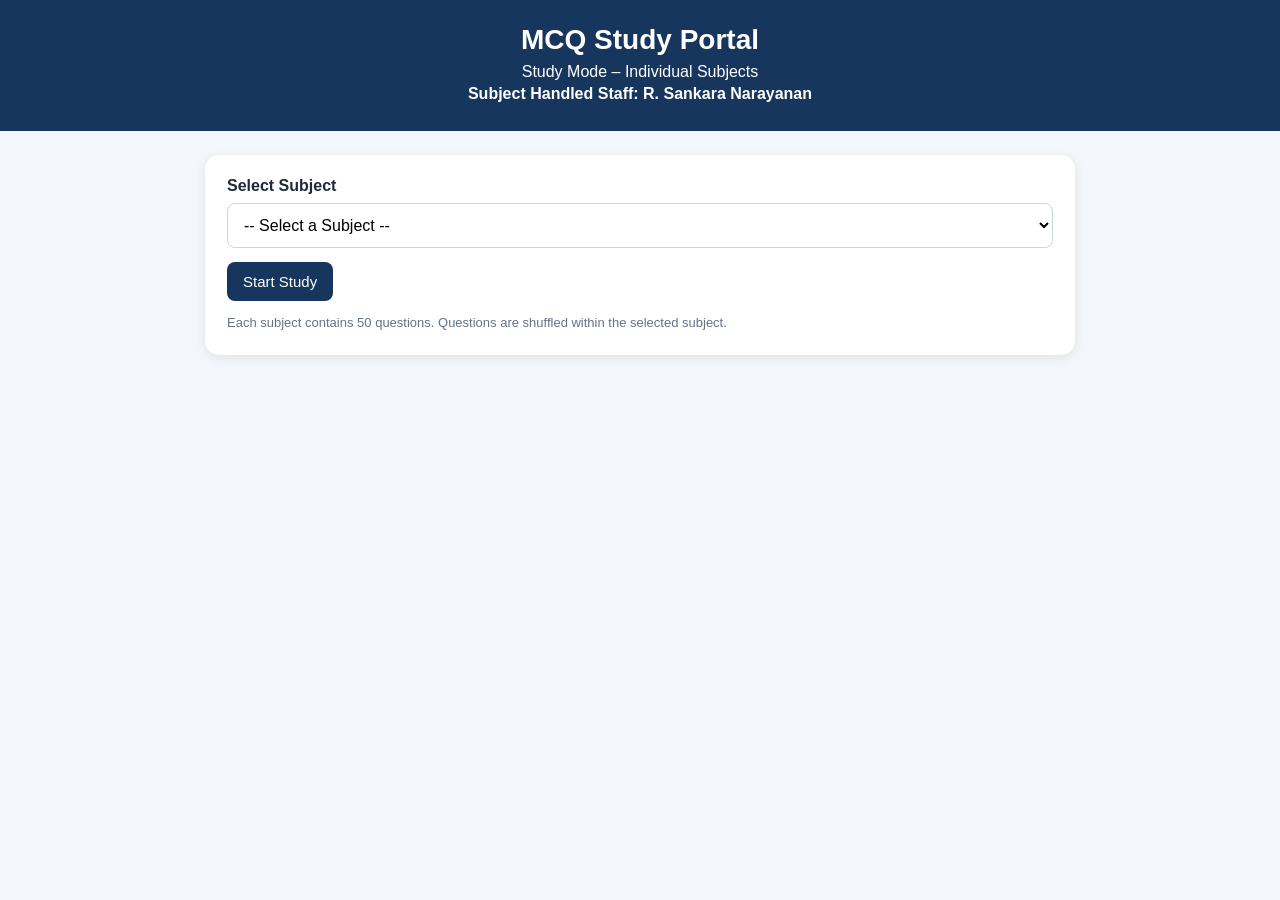
<file: index.html.html>
<!DOCTYPE html>
<html lang="en">
<head>
<meta charset="UTF-8">
<meta name="viewport" content="width=device-width, initial-scale=1.0">
<title>MCQ Study Portal</title>
<style>
*{box-sizing:border-box}
body{margin:0;font-family:Arial,Helvetica,sans-serif;background:#f3f6fa;color:#1f2937}
header{background:#17365d;color:#fff;text-align:center;padding:24px 15px}
header h1{margin:0 0 7px;font-size:28px}
header p{margin:4px 0}
.container{max-width:900px;margin:24px auto;padding:0 15px}
.panel,.card{background:#fff;border-radius:14px;padding:22px;box-shadow:0 3px 12px rgba(0,0,0,.08);margin-bottom:18px}
label{font-weight:bold;display:block;margin-bottom:8px}
select{width:100%;padding:12px;border:1px solid #cbd5e1;border-radius:8px;font-size:16px;background:#fff}
button{border:0;border-radius:8px;padding:11px 16px;font-size:15px;cursor:pointer;background:#17365d;color:#fff}
button:hover{opacity:.9}
button:disabled{cursor:not-allowed;opacity:.9}
.secondary{background:#64748b}
.start{margin-top:14px}
.subject{font-size:14px;font-weight:bold;color:#2563eb;margin-bottom:8px}
.progress{font-size:14px;color:#64748b;margin:8px 0}
.bar{height:8px;background:#e2e8f0;border-radius:20px;overflow:hidden;margin-bottom:22px}
.fill{height:100%;width:0;background:#2563eb;transition:.2s}
.question{font-size:20px;font-weight:bold;line-height:1.5;margin-bottom:18px}
.option{display:block;width:100%;text-align:left;margin:10px 0;background:#f8fafc;color:#1f2937;border:1px solid #cbd5e1}
.option.correct{background:#dcfce7;border-color:#16a34a;color:#166534}
.option.wrong{background:#fee2e2;border-color:#dc2626;color:#991b1b}
.feedback{display:none;margin-top:15px;padding:12px;border-radius:8px;font-weight:bold}
.feedback.show{display:block}
.feedback.correct{background:#dcfce7;color:#166534}
.feedback.wrong{background:#fee2e2;color:#991b1b}
.nav{display:flex;justify-content:space-between;gap:10px;margin-top:20px}
.note{font-size:13px;color:#64748b;margin-top:12px;line-height:1.5}
.hidden{display:none}
@media(max-width:600px){header h1{font-size:23px}.question{font-size:18px}.panel,.card{padding:17px}}
</style>
</head>
<body>
<header>
<h1>MCQ Study Portal</h1>
<p>Study Mode – Individual Subjects</p>
<p style="font-weight:bold">Subject Handled Staff: R. Sankara Narayanan</p>
</header>

<div class="container">
<div class="panel">
<label for="subjectSelect">Select Subject</label>
<select id="subjectSelect">
<option value="">-- Select a Subject --</option>
<option value="IDT">Innovation &amp; Design Thinking</option>
<option value="WDF">Web Fundamentals and HTML</option>
<option value="IOT">Internet of Things</option>
<option value="DBMS">Database Management System</option>
</select>
<button class="start" onclick="startStudy()">Start Study</button>
<div class="note">Each subject contains 50 questions. Questions are shuffled within the selected subject.</div>
</div>

<div id="studyCard" class="card hidden">
<div class="subject" id="subjectName"></div>
<div class="progress" id="progress"></div>
<div class="bar"><div class="fill" id="fill"></div></div>
<div class="question" id="question"></div>
<div id="options"></div>
<div id="feedback" class="feedback"></div>
<div class="nav">
<button class="secondary" onclick="previousQuestion()">Previous</button>
<button onclick="nextQuestion()">Next</button>
</div>
</div>
</div>

<script>
const banks = {"IDT": [{"q": "Which of the following best describes innovation?", "o": ["Repeating an existing idea without changes", "Applying new ideas to create value or solve problems", "Memorizing existing information", "Avoiding changes in existing systems"], "a": 1}, {"q": "What is the main purpose of creativity in the innovation process?", "o": ["To generate new and useful ideas", "To eliminate all possible ideas", "To follow existing solutions only", "To reduce the number of alternatives"], "a": 0}, {"q": "Which of the following is an important characteristic of an innovative idea?", "o": ["It must always be expensive", "It should provide value or solve a problem", "It must use advanced technology", "It should never be modified"], "a": 1}, {"q": "Why is innovation important for organizations?", "o": ["It helps organizations avoid customer needs", "It helps organizations develop better products and solutions", "It prevents competition", "It eliminates the need for creativity"], "a": 1}, {"q": "Design Thinking primarily focuses on:", "o": ["Technology-centered solutions", "User-centered problem solving", "Increasing production speed only", "Reducing communication"], "a": 1}, {"q": "Which of the following is generally considered the first stage of Design Thinking?", "o": ["Ideate", "Prototype", "Empathize", "Test"], "a": 2}, {"q": "The main objective of the Empathize stage is to:", "o": ["Understand the users and their experiences", "Develop the final product immediately", "Select the cheapest solution", "Test the final prototype"], "a": 0}, {"q": "Which Design Thinking stage involves clearly defining the problem based on user needs and observations?", "o": ["Empathize", "Define", "Prototype", "Test"], "a": 1}, {"q": "Which stage of Design Thinking focuses on generating a wide range of possible solutions?", "o": ["Define", "Ideate", "Test", "Empathize"], "a": 1}, {"q": "A prototype in Design Thinking is mainly used to:", "o": ["Create the final product directly", "Test and communicate an idea", "Replace user research", "Avoid experimentation"], "a": 1}, {"q": "The main purpose of the Test stage is to:", "o": ["Understand how users respond to a solution", "Stop the design process", "Generate the initial problem", "Avoid user feedback"], "a": 0}, {"q": "A user-centric approach means:", "o": ["Designing products based only on company preferences", "Designing solutions around user needs and experiences", "Ignoring user feedback", "Focusing only on production cost"], "a": 1}, {"q": "Which activity is most useful for understanding how users behave in their real environment?", "o": ["Observation", "Advertising", "Budgeting", "Programming"], "a": 0}, {"q": "Empathy mapping is mainly used to:", "o": ["Understand a user's thoughts, feelings, actions, and experiences", "Calculate manufacturing costs", "Create financial statements", "Measure computer performance"], "a": 0}, {"q": "Which of the following is commonly included in an empathy map?", "o": ["Says", "Thinks", "Does", "All of the above"], "a": 3}, {"q": "Problem identification in Design Thinking should primarily focus on:", "o": ["The actual needs and difficulties of users", "The designer's personal preferences", "The most expensive solution", "The latest available technology"], "a": 0}, {"q": "Which creative thinking technique encourages generating many ideas without immediately judging them?", "o": ["Brainstorming", "Debugging", "Auditing", "Benchmarking"], "a": 0}, {"q": "What is the main purpose of brainstorming?", "o": ["To generate a large number of ideas", "To select one idea immediately", "To reject unusual ideas", "To avoid group participation"], "a": 0}, {"q": "Which of the following helps designers understand a problem from the user's point of view?", "o": ["Empathy", "Automation", "Accounting", "Optimization"], "a": 0}, {"q": "Which statement best describes the relationship between creativity and innovation?", "o": ["Creativity generates ideas, while innovation applies ideas to create value", "Creativity and innovation are exactly the same", "Innovation eliminates the need for creativity", "Creativity is useful only in artistic activities"], "a": 0}, {"q": "A college notices that students frequently wait for a long time at the canteen during lunch. A Design Thinking team observes students, interviews them, and studies their difficulties before proposing solutions. Which principle is primarily being followed?", "o": ["Technology-first approach", "User-centric approach", "Cost-centric approach", "Production-centric approach"], "a": 1}, {"q": "During an empathy study, students say that the online attendance system is \"confusing,\" but their actual behavior shows that they frequently ask classmates for help. What does this observation suggest?", "o": ["User statements should always be ignored", "User behavior can provide additional insights beyond what users explicitly say", "The system should immediately be replaced", "Interviews are unnecessary in Design Thinking"], "a": 1}, {"q": "A design team identifies the problem as \"Students need a better mobile application.\" Later, after user research, they redefine it as \"Students need a simple way to receive timely information about classroom changes.\" Why is the second problem statement better?", "o": ["It focuses on a specific technology", "It focuses on an underlying user need", "It completely avoids the user", "It provides a final solution immediately"], "a": 1}, {"q": "During brainstorming, one team member suggests an unusual idea. Other members immediately criticize it, and no further ideas are generated. Which principle of creative thinking has been violated?", "o": ["Delaying judgment during idea generation", "Focusing only on existing solutions", "Reducing the number of ideas", "Selecting the final prototype immediately"], "a": 0}, {"q": "A team develops a prototype, receives negative feedback from users, modifies the design, and tests it again. What important characteristic of Design Thinking is demonstrated?", "o": ["Design Thinking is a strictly linear process", "Design Thinking is iterative and uses feedback for improvement", "User feedback is used only after final development", "Prototyping eliminates the need for testing"], "a": 1}, {"q": "Which of the following best distinguishes creativity from innovation?", "o": ["Creativity focuses on generating ideas, while innovation focuses on implementing useful ideas", "Creativity is only related to technology", "Innovation does not require ideas", "Creativity always produces a commercial product"], "a": 0}, {"q": "Which factor can strongly encourage innovation within an organization?", "o": ["Fear of failure", "Openness to new ideas", "Avoidance of experimentation", "Strictly following existing methods"], "a": 1}, {"q": "An invention becomes an innovation when it:", "o": ["Is kept as a theoretical concept", "Is applied successfully to create value", "Is stored without being used", "Is copied from another person"], "a": 1}, {"q": "Which of the following is most likely to prevent creativity?", "o": ["Open discussion", "Multiple perspectives", "Fear of criticism", "Free exchange of ideas"], "a": 2}, {"q": "What is the primary purpose of Design Thinking?", "o": ["To find solutions based only on technical feasibility", "To solve complex problems by understanding people and their needs", "To eliminate the need for experimentation", "To produce solutions without research"], "a": 1}, {"q": "Which activity is most closely associated with the Define stage of Design Thinking?", "o": ["Framing the core user problem", "Building a physical model", "Conducting final product testing", "Launching the product"], "a": 0}, {"q": "What is the main characteristic of the Ideate stage?", "o": ["Selecting only one solution immediately", "Exploring multiple possible solutions", "Manufacturing the final product", "Measuring product sales"], "a": 1}, {"q": "Which of the following is an appropriate activity during the Prototype stage?", "o": ["Creating a simple representation of a proposed solution", "Writing the final business report", "Avoiding user interaction", "Defining the original problem"], "a": 0}, {"q": "Why is iteration important in Design Thinking?", "o": ["It allows the solution to be improved through repeated learning", "It prevents changes to the design", "It eliminates the need for testing", "It ensures that the first idea becomes the final solution"], "a": 0}, {"q": "Which of the following is an example of qualitative user research?", "o": ["Conducting an interview with a student", "Calculating the average attendance percentage", "Counting the number of computers", "Measuring network speed"], "a": 0}, {"q": "When observing users, a designer should primarily:", "o": ["Assume the reason behind every action", "Carefully notice user behavior and context", "Interrupt users frequently", "Suggest solutions immediately"], "a": 1}, {"q": "What is the main purpose of asking open-ended questions during user research?", "o": ["To obtain detailed responses and insights", "To force users to select one option", "To reduce user participation", "To confirm the designer's assumptions"], "a": 0}, {"q": "Which statement about empathy in Design Thinking is most appropriate?", "o": ["It means agreeing with every user opinion", "It helps designers understand users' experiences and perspectives", "It means designing without interacting with users", "It focuses only on emotional problems"], "a": 1}, {"q": "In an empathy map, the \"Feels\" section mainly captures:", "o": ["A user's emotional reactions", "The user's financial information", "The technical specifications of a product", "The designer's assumptions"], "a": 0}, {"q": "Which question is most useful for identifying a user's pain point?", "o": ["What difficulties do you experience while performing this task?", "Which programming language do you prefer?", "What is the product's manufacturing cost?", "Who designed the product?"], "a": 0}, {"q": "A problem statement in Design Thinking should generally be:", "o": ["Focused on a specific user need", "Written as a detailed technical solution", "Limited to one particular technology", "Based entirely on assumptions"], "a": 0}, {"q": "Which creative thinking technique involves changing or modifying an existing idea to develop a new possibility?", "o": ["SCAMPER", "Debugging", "Scheduling", "Classification"], "a": 0}, {"q": "What does the \"M\" in the SCAMPER technique represent?", "o": ["Modify", "Measure", "Manage", "Minimize"], "a": 0}, {"q": "Which technique encourages a person to generate ideas by looking at a problem from different viewpoints or roles?", "o": ["Six Thinking Hats", "Data normalization", "Flowcharting", "Benchmarking"], "a": 0}, {"q": "Which of the following is an important characteristic of effective creative thinking?", "o": ["Considering alternative perspectives", "Accepting the first idea without analysis", "Avoiding unusual possibilities", "Rejecting ideas before exploring them"], "a": 0}, {"q": "A university wants to improve its library service. Students complain that finding books is difficult, but observation shows that many students are actually confused by the location signs. Which conclusion demonstrates effective Design Thinking?", "o": ["Immediately develop a new library application", "Investigate the underlying user difficulty before selecting a solution", "Replace all library computers", "Ignore observations because students already provided feedback"], "a": 1}, {"q": "A design team interviews students and discovers that students request \"more charging points.\" However, observation reveals that the actual problem is that students cannot find available charging points when needed. Which insight is most useful?", "o": ["The solution must immediately be more charging points", "The underlying need should be investigated rather than accepting the stated solution", "Interviews should not be conducted", "Observation is unnecessary when users give suggestions"], "a": 1}, {"q": "During ideation, a team generates 50 possible solutions but initially evaluates none of them. Why can this approach be useful?", "o": ["It encourages divergent thinking before convergent selection", "It guarantees that every idea will be implemented", "It prevents creativity", "It eliminates the need for user research"], "a": 0}, {"q": "A team creates two low-cost prototypes for the same user problem and allows users to interact with both. What is the main advantage of this approach?", "o": ["It allows comparison and learning before investing heavily in one solution", "It guarantees that both prototypes will become final products", "It eliminates the need for user feedback", "It prevents further modification"], "a": 0}, {"q": "A designer believes that students dislike a particular college service. During interviews, students provide evidence that contradicts this belief. What should the designer do?", "o": ["Ignore the evidence and retain the original assumption", "Modify the understanding of the problem based on the evidence", "Stop the Design Thinking process", "Select a solution before collecting more information"], "a": 1}], "WDF": [{"q": "What is the main purpose of the World Wide Web?", "o": ["To provide access to interconnected web resources", "To replace computer hardware", "To store files only on local computers", "To control operating systems"], "a": 0}, {"q": "Which statement correctly distinguishes the Internet from the Web?", "o": ["The Internet and Web are exactly the same", "The Web is a service that operates over the Internet", "The Internet operates only through web browsers", "The Web does not require a network connection"], "a": 1}, {"q": "In the client-server model, which component usually requests a web resource?", "o": ["Server", "Database", "Client", "Router"], "a": 2}, {"q": "Which component is primarily responsible for responding to requests from clients?", "o": ["Server", "Browser cache", "Keyboard", "Monitor"], "a": 0}, {"q": "Which part of a URL identifies the communication protocol?", "o": ["Domain name", "Path", "Protocol scheme", "File name"], "a": 2}, {"q": "What is the main purpose of DNS?", "o": ["To encrypt web pages", "To translate domain names into IP addresses", "To create HTML documents", "To compress web files"], "a": 1}, {"q": "Which HTTP method is commonly used to retrieve data from a server?", "o": ["GET", "POST", "DELETE", "PATCH"], "a": 0}, {"q": "Which HTTP status code indicates that a requested resource was successfully returned?", "o": ["404", "500", "200", "301"], "a": 2}, {"q": "What does HTTP status code 404 generally indicate?", "o": ["Successful request", "Resource not found", "Server permanently stopped", "Authentication completed"], "a": 1}, {"q": "Which HTTP status code represents a server-side error?", "o": ["201", "301", "404", "500"], "a": 3}, {"q": "What is the primary function of a web browser?", "o": ["To compile operating systems", "To request, interpret, and display web resources", "To replace a web server", "To assign IP addresses"], "a": 1}, {"q": "Which tool in a modern browser is mainly used to inspect HTML and CSS and debug web pages?", "o": ["File Manager", "Calculator", "Developer Tools", "Media Player"], "a": 2}, {"q": "Which declaration is used to indicate that an HTML document uses HTML5?", "o": ["<!DOCTYPE html>", "<html5>", "<doctype html5>", "<html version=\"5\">"], "a": 0}, {"q": "Which HTML element contains metadata and information about the document?", "o": ["<body>", "<head>", "<main>", "<section>"], "a": 1}, {"q": "Which HTML element is used to create a hyperlink?", "o": ["<link>", "<href>", "<a>", "<url>"], "a": 2}, {"q": "Which attribute specifies the destination of a hyperlink?", "o": ["src", "alt", "href", "target"], "a": 2}, {"q": "Which HTML element is used to display an image?", "o": ["<image>", "<img>", "<picturebox>", "<src>"], "a": 1}, {"q": "Which attribute provides alternative text for an image?", "o": ["title", "href", "alt", "text"], "a": 2}, {"q": "Which HTML element creates an unordered list?", "o": ["<ol>", "<list>", "<li>", "<ul>"], "a": 3}, {"q": "Which HTML element is used to define a table row?", "o": ["<td>", "<tr>", "<th>", "<row>"], "a": 1}, {"q": "A user enters a domain name into a browser, and the browser needs to determine the server's IP address before establishing communication. Which process is primarily involved?", "o": ["HTML parsing", "DNS resolution", "CSS rendering", "Form validation"], "a": 1}, {"q": "A browser receives an HTML document from a server. Which sequence best represents the general rendering process?", "o": ["Render page → parse HTML → request document", "Parse HTML → construct page structure → apply styles → render", "Apply CSS → request DNS → parse HTML", "Render page → apply HTML → resolve domain name"], "a": 1}, {"q": "A developer wants a button on a webpage to submit form data to the server where the data should not normally appear in the URL query string. Which method is more appropriate?", "o": ["GET", "TRACE", "POST", "HEAD"], "a": 2}, {"q": "Which HTML structure provides the most semantic meaning for the main content of a webpage?", "o": ["Using only <div> elements", "Using <main> for the primary content", "Using <span> for all content", "Using <br> between sections"], "a": 1}, {"q": "A developer opens browser DevTools and changes CSS properties directly in the Elements panel. What is the main purpose of doing this?", "o": ["Permanently modifying the server-side HTML", "Testing visual changes interactively in the browser", "Changing the DNS records", "Installing a web server"], "a": 1}, {"q": "Which of the following is required for a client to communicate with a web server?", "o": ["Network connection", "Printer connection", "Spreadsheet software", "Image editor"], "a": 0}, {"q": "What does a web server generally do when it receives a valid client request?", "o": ["Deletes the browser", "Processes the request and sends an appropriate response", "Changes the client's operating system", "Creates a new IP address for every request"], "a": 1}, {"q": "Which part of a URL generally identifies the website's domain?", "o": ["Query string", "Fragment", "Domain name", "File extension"], "a": 2}, {"q": "In the URL https://example.com/products/item.html, what does /products/item.html represent?", "o": ["Protocol", "Path", "Domain", "Port"], "a": 1}, {"q": "Which HTTP method is generally associated with sending new data to a server?", "o": ["POST", "GET", "HEAD", "OPTIONS"], "a": 0}, {"q": "Which HTTP status code indicates a successful resource creation?", "o": ["200", "201", "404", "503"], "a": 1}, {"q": "What does an HTTP 301 response generally indicate?", "o": ["Temporary server failure", "Unauthorized access", "Permanent redirection", "Successful deletion"], "a": 2}, {"q": "Which status code belongs to the 4xx category?", "o": ["200", "301", "404", "500"], "a": 2}, {"q": "What is the primary role of DNS in web communication?", "o": ["Converting HTML into CSS", "Mapping human-readable domain names to network addresses", "Creating hyperlinks", "Rendering images"], "a": 1}, {"q": "Which browser component allows developers to view network requests made by a webpage?", "o": ["DevTools Network panel", "Address bar", "Bookmark manager", "History panel"], "a": 0}, {"q": "Which element represents the root of an HTML document?", "o": ["<body>", "<head>", "<html>", "<document>"], "a": 2}, {"q": "Which section normally contains the visible content displayed on a webpage?", "o": ["<meta>", "<body>", "<head>", "<title>"], "a": 1}, {"q": "Which HTML attribute is used to provide a unique identifier for an element?", "o": ["class", "name", "id", "type"], "a": 2}, {"q": "Which HTML element is normally used for the largest heading?", "o": ["<h6>", "<heading>", "<head>", "<h1>"], "a": 3}, {"q": "Which element represents an individual item in an HTML list?", "o": ["<li>", "<item>", "<list>", "<ul>"], "a": 0}, {"q": "Which HTML element is used to create a numbered list?", "o": ["<ul>", "<ol>", "<dl>", "<li>"], "a": 1}, {"q": "Which semantic element is most appropriate for a group of navigation links?", "o": ["<nav>", "<navigate>", "<links>", "<menuitem>"], "a": 0}, {"q": "Which HTML element is used to create a form?", "o": ["<input>", "<form>", "<fieldset>", "<submit>"], "a": 1}, {"q": "Which input type is most appropriate for allowing a user to select a date?", "o": ["text", "number", "date", "calendar"], "a": 2}, {"q": "Which HTML element is used to embed a video in a webpage?", "o": ["<movie>", "<media>", "<video>", "<film>"], "a": 2}, {"q": "A webpage contains a form with user information. The developer wants the submitted values to be included as parameters in the URL. Which HTTP method is generally appropriate?", "o": ["POST", "GET", "DELETE", "PATCH"], "a": 1}, {"q": "A developer wants to make a webpage more meaningful to search engines and assistive technologies. Which approach is most appropriate?", "o": ["Use semantic HTML elements where appropriate", "Use only <div> elements", "Replace headings with images", "Avoid structural elements"], "a": 0}, {"q": "A webpage contains a table where the first row contains headings such as \"Name\", \"Email\", and \"Department\". Which HTML element is most appropriate for these heading cells?", "o": ["<td>", "<tr>", "<th>", "<theadcell>"], "a": 2}, {"q": "A developer wants an image to remain understandable to users who cannot see the image. Which HTML feature should be used?", "o": ["href attribute", "alt attribute", "src attribute", "target attribute"], "a": 1}, {"q": "A browser loads an HTML page, but a developer wants to identify which resource is taking unusually long to load. Which DevTools feature would be most useful?", "o": ["Elements panel", "Network panel", "Console history", "Bookmarks panel"], "a": 1}], "IOT": [{"q": "What does IoT primarily refer to?", "o": ["Connecting physical objects to networks so they can collect and exchange data", "Connecting only computers to the Internet", "Developing only mobile applications", "Storing data only on personal computers"], "a": 0}, {"q": "Which of the following is an important characteristic of IoT?", "o": ["Devices operate without any communication", "Physical objects can sense, communicate, and exchange information", "IoT devices cannot interact with their environment", "IoT is limited to desktop computers"], "a": 1}, {"q": "Which of the following is a common real-world application of IoT?", "o": ["Smart home automation", "Traditional paper filing", "Manual typewriting", "Offline text editing"], "a": 0}, {"q": "What was one of the major ideas behind Machine-to-Machine communication?", "o": ["Enabling machines to exchange information with limited human intervention", "Connecting only humans through social media", "Replacing all sensors with computers", "Preventing machines from communicating"], "a": 0}, {"q": "How is modern IoT related to M2M communication?", "o": ["IoT completely eliminates machine communication", "M2M communication contributed to the development of connected IoT systems", "M2M and IoT have no relationship", "IoT existed before all forms of machine communication"], "a": 1}, {"q": "Which of the following is an important building block of an IoT ecosystem?", "o": ["Sensors", "Paper documents", "Typewriters", "Manual registers"], "a": 0}, {"q": "What is the primary function of a sensor in an IoT system?", "o": ["To physically move an object", "To detect or measure physical conditions", "To provide electrical power to every device", "To display web pages"], "a": 1}, {"q": "Which of the following can be measured using an IoT sensor?", "o": ["Temperature", "Programming language", "Database schema", "Source code"], "a": 0}, {"q": "What is the primary function of an actuator?", "o": ["To sense environmental conditions", "To store Internet addresses", "To perform a physical action based on a control signal", "To translate domain names"], "a": 2}, {"q": "Which device is commonly used to control sensors and actuators in an IoT system?", "o": ["Microcontroller", "Monitor", "Printer", "Keyboard"], "a": 0}, {"q": "A microcontroller typically contains:", "o": ["Only a display screen", "Processing capability along with memory and input/output interfaces", "Only a network cable", "Only a sensor"], "a": 1}, {"q": "What is the primary role of a gateway in an IoT ecosystem?", "o": ["To connect IoT devices or networks and facilitate communication", "To replace all sensors", "To physically measure temperature", "To act only as a power supply"], "a": 0}, {"q": "In a basic IoT reference architecture, which layer is closest to the physical environment?", "o": ["Application layer", "Network layer", "Perception layer", "Presentation layer"], "a": 2}, {"q": "What is the main responsibility of the perception layer?", "o": ["Providing user applications", "Sensing and collecting information from the physical environment", "Managing business reports", "Displaying web pages"], "a": 1}, {"q": "Which layer is primarily responsible for transmitting collected data between IoT devices and other systems?", "o": ["Network layer", "Perception layer", "Application layer", "Physical storage layer"], "a": 0}, {"q": "What is the main purpose of the application layer in IoT?", "o": ["To directly measure temperature", "To provide services and applications using IoT data", "To replace sensors", "To physically move devices"], "a": 1}, {"q": "Which sequence correctly represents the basic three-layer IoT reference architecture?", "o": ["Application → Perception → Network", "Network → Application → Perception", "Perception → Network → Application", "Application → Network → Perception"], "a": 2}, {"q": "A smart irrigation system uses a soil-moisture sensor to determine whether water is required. Which component performs the measurement?", "o": ["Actuator", "Gateway", "Sensor", "Microcontroller"], "a": 2}, {"q": "In a smart lighting system, which component can switch a light ON or OFF based on a control signal?", "o": ["Sensor", "Actuator", "Gateway", "Network cable"], "a": 1}, {"q": "Which statement best describes the scope of IoT?", "o": ["It is limited to industrial machines", "It is limited to smart homes", "It can connect and monitor devices across areas such as healthcare, agriculture, industry, and transportation", "It is limited to personal computers"], "a": 2}, {"q": "A smart farming system measures soil moisture and sends the collected information to a remote application. Which sequence best represents the basic flow of information?", "o": ["Application → Sensor → Network", "Sensor → Network → Application", "Network → Sensor → Application", "Actuator → Application → Sensor"], "a": 1}, {"q": "An IoT device collects temperature data, but the device cannot directly communicate with a remote server because it uses a local communication technology. Which component can help connect the local IoT network to another network?", "o": ["Sensor", "Actuator", "Gateway", "Battery"], "a": 2}, {"q": "A system continuously monitors a patient's temperature and uses the collected information to trigger a cooling mechanism when required. Which combination correctly represents the sensing and action components?", "o": ["Sensor for measuring temperature and actuator for performing the physical action", "Actuator for measuring temperature and sensor for performing the physical action", "Gateway for measuring temperature and sensor for performing the physical action", "Microcontroller for measuring temperature and network for performing the physical action"], "a": 0}, {"q": "Which statement best explains the evolution from M2M communication to modern IoT?", "o": ["M2M focused on machine communication, while IoT extends connectivity into broader ecosystems involving devices, networks, data, and applications", "M2M was developed after modern IoT", "IoT removes the need for machine communication", "M2M systems were designed only for human-to-human communication"], "a": 0}, {"q": "An IoT system has sensors that collect environmental data, a communication network that transfers the data, and an application that presents useful services to users. Which mapping is correct?", "o": ["Sensors – Application layer; Network – Perception layer; Application – Network layer", "Sensors – Perception layer; Network – Network layer; Application – Application layer", "Sensors – Network layer; Network – Application layer; Application – Perception layer", "Sensors – Application layer; Network – Network layer; Application – Perception layer"], "a": 1}, {"q": "Which statement best describes an IoT device?", "o": ["A physical device capable of sensing, processing, communicating, or acting within a connected system", "A device that can only perform offline calculations", "A device that cannot exchange information", "A computer used only for word processing"], "a": 0}, {"q": "Why is IoT considered important in modern applications?", "o": ["It prevents automation", "It enables monitoring, control, and data-driven decision making", "It eliminates the use of sensors", "It removes the need for communication networks"], "a": 1}, {"q": "Which of the following is an example of IoT in healthcare?", "o": ["Smart patient monitoring", "Manual paper record keeping only", "Traditional classroom teaching", "Offline document printing"], "a": 0}, {"q": "Which of the following is an example of IoT in transportation?", "o": ["Smart traffic monitoring", "Manual filing", "Traditional handwriting", "Offline image editing"], "a": 0}, {"q": "M2M communication primarily involves communication between:", "o": ["Humans and books", "Machines or devices", "Computers and printers only", "Users and websites only"], "a": 1}, {"q": "Which development helped expand M2M concepts into modern IoT ecosystems?", "o": ["Wider connectivity and integration of connected devices, data, and applications", "Removal of communication networks", "Elimination of sensors", "Replacement of digital systems with manual systems"], "a": 0}, {"q": "Which of the following is part of the IoT ecosystem?", "o": ["Devices", "Connectivity", "Applications", "All of the above"], "a": 3}, {"q": "What is the main purpose of collecting data from IoT devices?", "o": ["To prevent analysis", "To support monitoring, control, and useful services", "To disconnect devices", "To eliminate automation"], "a": 1}, {"q": "Which component detects a physical phenomenon such as light, temperature, or pressure?", "o": ["Sensor", "Gateway", "Actuator", "Application"], "a": 0}, {"q": "Which component converts a control signal into a physical action?", "o": ["Gateway", "Sensor", "Actuator", "Network"], "a": 2}, {"q": "Which of the following is an example of an actuator?", "o": ["Temperature sensor", "Motor", "Light sensor", "Humidity sensor"], "a": 1}, {"q": "What is one important advantage of using a microcontroller in IoT devices?", "o": ["It can process sensor inputs and control connected components", "It can only display information", "It cannot interact with sensors", "It replaces every network in an IoT system"], "a": 0}, {"q": "Which component can provide an interface between different communication technologies in an IoT system?", "o": ["Sensor", "Gateway", "Actuator", "Battery"], "a": 1}, {"q": "The perception layer may also be referred to as the layer responsible for:", "o": ["Sensing and data acquisition", "User interface design", "Business management", "Application reporting"], "a": 0}, {"q": "Which layer provides communication between the perception layer and higher-level applications?", "o": ["Application layer", "Network layer", "User layer", "Device-free layer"], "a": 1}, {"q": "Which IoT layer is most closely associated with delivering services to end users?", "o": ["Perception layer", "Network layer", "Application layer", "Sensor layer"], "a": 2}, {"q": "A temperature sensor is connected to a microcontroller. What is the likely role of the microcontroller?", "o": ["To interpret sensor data and execute programmed control logic", "To physically measure temperature without a sensor", "To replace the communication network", "To provide only mechanical movement"], "a": 0}, {"q": "A smart door system detects a person's presence and automatically unlocks the door. Which combination is most appropriate?", "o": ["Sensor for detection and actuator for door movement", "Actuator for detection and sensor for door movement", "Gateway for detection and sensor for door movement", "Network for detection and gateway for door movement"], "a": 0}, {"q": "Which of the following best describes a gateway in an IoT system?", "o": ["A component that only measures physical parameters", "A component that can connect local devices or networks to other networks or systems", "A component that only performs mechanical actions", "A component used only for displaying data"], "a": 1}, {"q": "Which of the following represents a complete basic IoT flow?", "o": ["Sense → Communicate → Process/Use data → Act when required", "Act → Disconnect → Sense → Delete data", "Display → Print → Disconnect → Sense", "Store → Print → Type → Disconnect"], "a": 0}, {"q": "A factory uses sensors to monitor machine vibration. The data is transmitted through a gateway to a monitoring application, which alerts an operator when abnormal vibration is detected. Which sequence best represents the system?", "o": ["Actuator → Sensor → Gateway → Application", "Sensor → Gateway → Application → User alert", "Gateway → Sensor → Actuator → Application", "Application → Sensor → Gateway → Actuator"], "a": 1}, {"q": "An IoT system uses a microcontroller to read sensor values and then activate a motor when a threshold is exceeded. What is the most appropriate role of the microcontroller?", "o": ["It acts only as a network cable", "It performs processing and control between sensing and actuation", "It replaces the physical sensor", "It provides only Internet access"], "a": 1}, {"q": "A smart building has temperature sensors, network connectivity, a gateway, and an application that allows administrators to monitor room conditions. Which statement is most accurate?", "o": ["The sensors belong to the application layer", "The gateway replaces the perception layer", "The system combines multiple IoT ecosystem components to provide an integrated service", "The application directly measures temperature without sensors"], "a": 2}, {"q": "A company wants to convert an isolated machine-monitoring system into a broader IoT solution. Which change would best represent this transition?", "o": ["Remove communication capabilities", "Connect devices with networks and integrate collected data with applications and services", "Replace sensors with manual inspection", "Prevent devices from exchanging information"], "a": 1}, {"q": "In a three-layer IoT architecture, a sensor detects temperature, a communication network transfers the reading, and a cloud-based application displays the temperature to a user. Which mapping is correct?", "o": ["Sensor – Application, Network – Perception, Cloud application – Network", "Sensor – Network, Network – Application, Cloud application – Perception", "Sensor – Perception, Network – Network, Cloud application – Application", "Sensor – Application, Network – Network, Cloud application – Perception"], "a": 2}], "DBMS": [{"q": "Which of the following is the primary purpose of a Database Management System?", "o": ["To increase data redundancy", "To manage and organize data efficiently", "To replace the operating system", "To increase processor speed"], "a": 1}, {"q": "Which of the following is a major disadvantage of the traditional file-processing system?", "o": ["Data redundancy", "Data independence", "Data abstraction", "Data security"], "a": 0}, {"q": "Which of the following is an advantage of a DBMS over a traditional file system?", "o": ["Increased data duplication", "Increased program-data dependency", "Improved data sharing and security", "Increased data inconsistency"], "a": 2}, {"q": "Who is primarily responsible for managing the database, defining access privileges, and maintaining database security?", "o": ["End User", "Application Programmer", "Database Administrator", "System Analyst"], "a": 2}, {"q": "In the three-level architecture of a DBMS, which level describes the overall logical structure of the database?", "o": ["External level", "Internal level", "Conceptual level", "Physical level"], "a": 2}, {"q": "Which data model represents data in the form of tables consisting of rows and columns?", "o": ["Hierarchical model", "Network model", "Relational model", "Object-oriented model"], "a": 2}, {"q": "Which data model organizes data in the form of a tree structure?", "o": ["Relational model", "Hierarchical model", "Network model", "Object-oriented model"], "a": 1}, {"q": "The actual data stored in a database at a particular point in time is called:", "o": ["Schema", "Instance", "Domain", "Attribute"], "a": 1}, {"q": "The overall logical structure or design of a database is known as:", "o": ["Instance", "Schema", "Tuple", "Relation"], "a": 1}, {"q": "Which type of data independence allows changes in the conceptual schema without requiring changes to external schemas?", "o": ["Physical data independence", "Logical data independence", "Storage independence", "Application independence"], "a": 1}, {"q": "Which DBMS language is used to create, alter, and delete database structures?", "o": ["DML", "DDL", "DCL", "TCL"], "a": 1}, {"q": "Which of the following is a DML command?", "o": ["CREATE", "GRANT", "INSERT", "COMMIT"], "a": 2}, {"q": "Which of the following is a DCL command?", "o": ["SELECT", "UPDATE", "GRANT", "COMMIT"], "a": 2}, {"q": "Which of the following is a TCL command?", "o": ["CREATE", "INSERT", "COMMIT", "GRANT"], "a": 2}, {"q": "In an ER model, an entity represents:", "o": ["A real-world object or concept", "A database command", "A table column only", "A database transaction"], "a": 0}, {"q": "A collection of similar entities is called:", "o": ["Entity set", "Relationship set", "Attribute set", "Domain"], "a": 0}, {"q": "Which of the following is an example of a multivalued attribute?", "o": ["Student ID", "Date of Birth", "Phone Numbers", "Age"], "a": 2}, {"q": "A relationship involving two entity sets is called:", "o": ["Unary relationship", "Binary relationship", "Ternary relationship", "Recursive relationship"], "a": 1}, {"q": "In an ER diagram, an attribute is generally represented by:", "o": ["Rectangle", "Diamond", "Oval", "Triangle"], "a": 2}, {"q": "Which key uniquely identifies each record in a relation?", "o": ["Foreign key", "Super key", "Primary key", "Alternate key"], "a": 2}, {"q": "A student can enroll in many courses, and each course can have many students. What type of relationship exists between Student and Course?", "o": ["One-to-one", "One-to-many", "Many-to-one", "Many-to-many"], "a": 3}, {"q": "If Dept_ID in STUDENT refers to Dept_ID in DEPARTMENT, what is Dept_ID in STUDENT?", "o": ["Primary key", "Candidate key", "Foreign key", "Super key"], "a": 2}, {"q": "Which relational algebra operation is used to retrieve only those tuples that satisfy a specified condition?", "o": ["Projection", "Selection", "Union", "Cartesian Product"], "a": 1}, {"q": "An employee can have multiple phone numbers. When mapping this ER model to a relational model, what is the most appropriate approach?", "o": ["Store all phone numbers in one atomic attribute", "Create a separate relation for Employee and Phone Number", "Use Phone Number as the employee's primary key", "Remove the Phone Number attribute"], "a": 1}, {"q": "A relationship between Employee and Project contains information that must participate in another relationship with Department. Which ER concept should be used to represent the relationship as a higher-level entity?", "o": ["Specialization", "Generalization", "Aggregation", "Generalization hierarchy"], "a": 2}, {"q": "Which of the following is a collection of related data?", "o": ["Database", "Program", "Algorithm", "Compiler"], "a": 0}, {"q": "Data inconsistency occurs when:", "o": ["Multiple copies of data contain different values", "Data is stored only once", "Data is encrypted", "Data is normalized"], "a": 0}, {"q": "Which database user develops application programs that access the database?", "o": ["End User", "Application Programmer", "Database Administrator", "Data Analyst"], "a": 1}, {"q": "Which level of database architecture is closest to physical storage?", "o": ["External Level", "Conceptual Level", "Internal Level", "User Level"], "a": 2}, {"q": "Which data model allows a record to have multiple parent records?", "o": ["Hierarchical Model", "Network Model", "Relational Model", "Object Model"], "a": 1}, {"q": "A row in a relational table is also known as:", "o": ["Attribute", "Tuple", "Domain", "Schema"], "a": 1}, {"q": "Which term refers to the set of allowable values for an attribute?", "o": ["Domain", "Relation", "Tuple", "Entity"], "a": 0}, {"q": "Which command is used to remove a table structure from a database?", "o": ["DELETE", "REMOVE", "DROP", "ERASE"], "a": 2}, {"q": "Which DML command is used to modify existing records?", "o": ["ALTER", "UPDATE", "CREATE", "GRANT"], "a": 1}, {"q": "Which command permanently saves a transaction?", "o": ["COMMIT", "ROLLBACK", "REVOKE", "SAVEPOINT"], "a": 0}, {"q": "In an ER diagram, relationships are represented by:", "o": ["Rectangles", "Ovals", "Diamonds", "Circles"], "a": 2}, {"q": "An attribute that can be divided into smaller subparts is called:", "o": ["Composite Attribute", "Derived Attribute", "Multivalued Attribute", "Key Attribute"], "a": 0}, {"q": "Which attribute can have multiple values for a single entity?", "o": ["Simple Attribute", "Composite Attribute", "Derived Attribute", "Multivalued Attribute"], "a": 3}, {"q": "Which relationship degree involves three entity sets?", "o": ["Unary", "Binary", "Ternary", "Recursive"], "a": 2}, {"q": "Specialization is a process of:", "o": ["Combining lower-level entities into a higher-level entity", "Dividing a higher-level entity into lower-level entities", "Removing attributes from entities", "Creating new tables"], "a": 1}, {"q": "Generalization is the reverse process of:", "o": ["Aggregation", "Normalization", "Specialization", "Mapping"], "a": 2}, {"q": "Which relational algebra operation combines tuples from two relations?", "o": ["Join", "Selection", "Projection", "Division"], "a": 0}, {"q": "Which key is chosen from candidate keys to uniquely identify records?", "o": ["Foreign Key", "Alternate Key", "Candidate Key", "Primary Key"], "a": 3}, {"q": "A candidate key that is not selected as the primary key is called:", "o": ["Alternate Key", "Foreign Key", "Composite Key", "Super Key"], "a": 0}, {"q": "Which rule states that information must be represented only as values in tables?", "o": ["Codd Rule 0", "Information Rule", "Access Rule", "Integrity Rule"], "a": 1}, {"q": "Consider an entity EMPLOYEE with attributes Employee_ID, Name, Salary, and Department. Which attribute is most suitable as a primary key?", "o": ["Name", "Salary", "Department", "Employee_ID"], "a": 3}, {"q": "A company stores customer information in one table and order information in another table. The Customer_ID field is used to connect both tables. Customer_ID in the Orders table is:", "o": ["Candidate Key", "Foreign Key", "Super Key", "Alternate Key"], "a": 1}, {"q": "In an ER model, a relationship \"Works_On\" between EMPLOYEE and PROJECT has attributes Hours_Worked and Role. If this relationship must participate in another relationship, which concept should be used?", "o": ["Aggregation", "Specialization", "Generalization", "Normalization"], "a": 0}, {"q": "Which relational algebra operation returns only specified columns from a relation?", "o": ["Join", "Selection", "Projection", "Union"], "a": 2}, {"q": "A student can enroll in many courses, and each course can have many students. This relationship is best represented as:", "o": ["One-to-One", "One-to-Many", "Many-to-One", "Many-to-Many"], "a": 3}]};
const subjectNames = {"IDT": "Innovation & Design Thinking", "WDF": "Web Fundamentals and HTML", "IOT": "Internet of Things", "DBMS": "Database Management System"};

let currentBank = [];
let currentIndex = 0;
let score = 0;
let answered = new Set();
let selectedSubject = "";

function shuffle(arr) {
  const a = arr.slice();
  for (let i = a.length - 1; i > 0; i--) {
    const j = Math.floor(Math.random() * (i + 1));
    [a[i], a[j]] = [a[j], a[i]];
  }
  return a;
}

function startStudy() {
  selectedSubject = document.getElementById("subjectSelect").value;
  if (!selectedSubject) {
    alert("Please select a subject.");
    return;
  }
  currentBank = shuffle(banks[selectedSubject]);
  currentIndex = 0;
  score = 0;
  answered = new Set();
  document.getElementById("studyCard").classList.remove("hidden");
  showQuestion();
  window.scrollTo({top: document.getElementById("studyCard").offsetTop - 15, behavior: "smooth"});
}

function showQuestion() {
  if (!currentBank.length) return;

  const item = currentBank[currentIndex];
  document.getElementById("subjectName").textContent = subjectNames[selectedSubject];
  document.getElementById("progress").textContent =
    `Question ${currentIndex + 1} of ${currentBank.length} | Score: ${score}`;
  document.getElementById("fill").style.width =
    ((currentIndex + 1) / currentBank.length * 100) + "%";
  document.getElementById("question").textContent = item.q;

  const options = document.getElementById("options");
  options.innerHTML = "";

  item.o.forEach((opt, i) => {
    const btn = document.createElement("button");
    btn.className = "option";
    btn.textContent = String.fromCharCode(65 + i) + ". " + opt;
    btn.onclick = () => checkAnswer(i, btn);
    options.appendChild(btn);
  });

  const f = document.getElementById("feedback");
  f.className = "feedback";
  f.textContent = "";
}

function checkAnswer(choice, clicked) {
  const item = currentBank[currentIndex];
  const buttons = document.querySelectorAll(".option");
  buttons.forEach(b => b.disabled = true);

  if (choice === item.a) {
    clicked.classList.add("correct");
    if (!answered.has(currentIndex)) {
      score++;
      answered.add(currentIndex);
    }
    showFeedback("Correct Answer: " + String.fromCharCode(65 + item.a), true);
  } else {
    clicked.classList.add("wrong");
    buttons[item.a].classList.add("correct");
    showFeedback("Correct Answer: " + String.fromCharCode(65 + item.a), false);
  }

  document.getElementById("progress").textContent =
    `Question ${currentIndex + 1} of ${currentBank.length} | Score: ${score}`;
}

function showFeedback(text, correct) {
  const f = document.getElementById("feedback");
  f.className = "feedback show " + (correct ? "correct" : "wrong");
  f.textContent = text;
}

function nextQuestion() {
  if (!currentBank.length) return;
  if (currentIndex < currentBank.length - 1) {
    currentIndex++;
    showQuestion();
  } else {
    alert("You have completed this study session. Score: " + score + " out of " + currentBank.length + ".");
  }
}

function previousQuestion() {
  if (currentIndex > 0) {
    currentIndex--;
    showQuestion();
  }
}
</script>
</body>
</html>
</file>
<file: style.css>
* { box-sizing: border-box; }
:root { --navy: #17365d; --blue: #2563eb; --text: #1f2937; --muted: #64748b; --line: #cbd5e1; }
body { margin: 0; font-family: Arial, Helvetica, sans-serif; background: #f3f6fa; color: var(--text); }
header { background: var(--navy); color: #fff; text-align: center; padding: 24px 15px; }
header h1 { margin: 0 0 7px; font-size: 28px; }
header p { margin: 5px 0; }
.container { max-width: 920px; margin: 24px auto; padding: 0 15px; }
.panel, .card { background: #fff; border-radius: 14px; padding: 22px; box-shadow: 0 3px 12px rgba(0,0,0,.08); margin-bottom: 18px; }
label { display: block; font-weight: 700; margin: 0 0 8px; }
select { width: 100%; padding: 12px; border: 1px solid var(--line); border-radius: 8px; background: #fff; font-size: 16px; margin-bottom: 14px; }
button { border: 0; border-radius: 8px; padding: 11px 16px; font-size: 15px; cursor: pointer; background: var(--navy); color: #fff; }
button:hover { opacity: .92; }
button:disabled { cursor: not-allowed; opacity: .9; }
button.secondary { background: #64748b; }
.subject { font-size: 14px; font-weight: 700; color: var(--blue); margin-bottom: 6px; }
.progress { font-size: 14px; color: var(--muted); margin: 8px 0; }
.bar { height: 8px; background: #e2e8f0; border-radius: 20px; overflow: hidden; margin: 12px 0 22px; }
.fill { height: 100%; width: 0; background: var(--blue); transition: width .2s; }
.question { font-size: 20px; font-weight: 700; line-height: 1.5; margin-bottom: 18px; white-space: pre-line; }
.option { display: block; width: 100%; text-align: left; margin: 10px 0; background: #f8fafc; color: var(--text); border: 1px solid var(--line); line-height: 1.45; }
.option.correct { background: #dcfce7; border-color: #16a34a; color: #166534; }
.option.wrong { background: #fee2e2; border-color: #dc2626; color: #991b1b; }
.feedback { display: none; margin-top: 15px; padding: 12px; border-radius: 8px; font-weight: 700; }
.feedback.show { display: block; }
.feedback.correct { background: #dcfce7; color: #166534; }
.feedback.wrong { background: #fee2e2; color: #991b1b; }
.nav { display: flex; justify-content: space-between; gap: 10px; margin-top: 20px; }
.note { font-size: 13px; color: var(--muted); margin-top: 8px; line-height: 1.5; }
.hidden { display: none; }
footer { max-width: 920px; margin: 0 auto 25px; padding: 0 15px; color: var(--muted); text-align: center; font-size: 13px; }
@media (max-width: 600px) { header h1 { font-size: 23px; } .question { font-size: 18px; } .panel, .card { padding: 17px; } .nav button { flex: 1; } }
</file>
